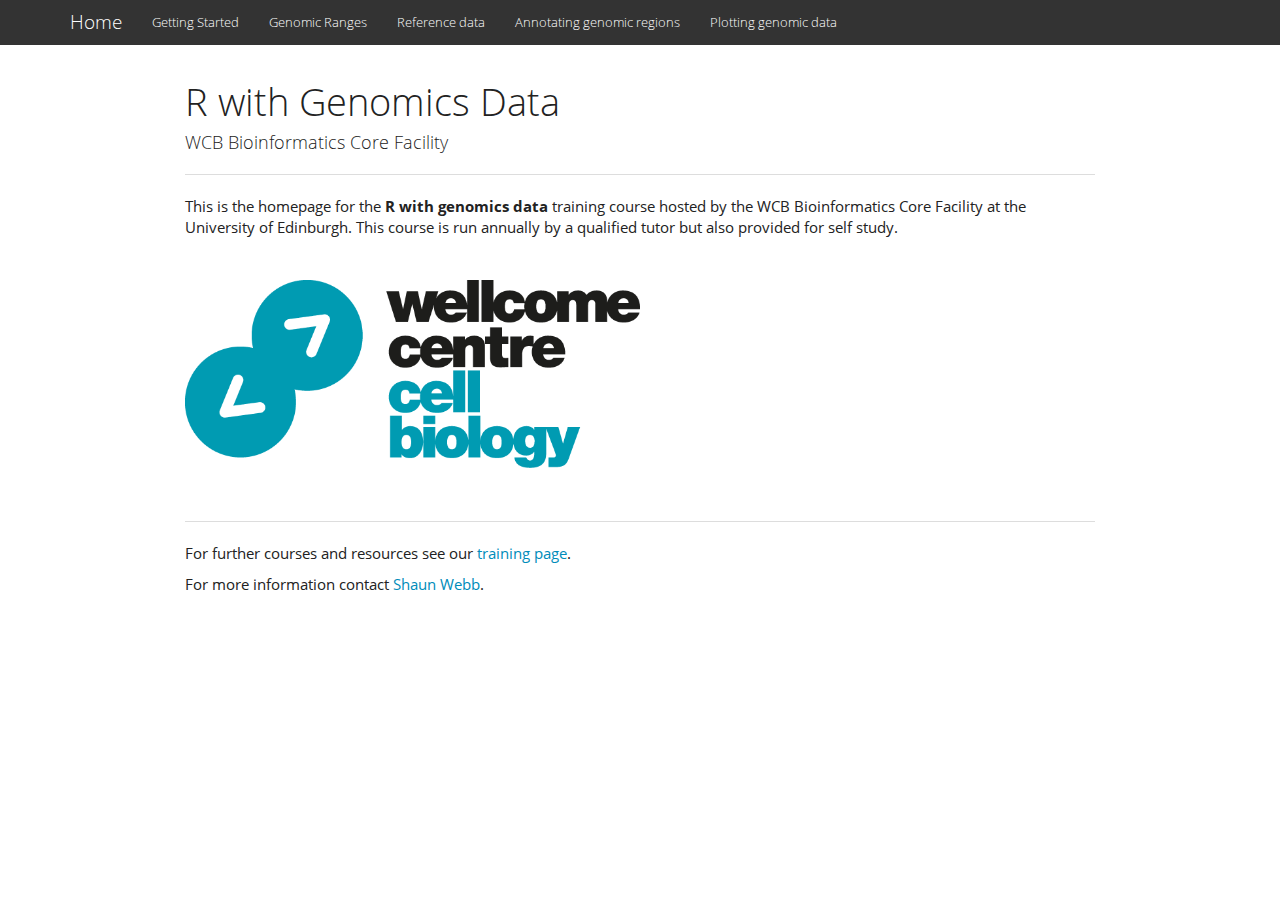
<file: index.html>
<!DOCTYPE html>

<html>

<head>

<meta charset="utf-8" />
<meta name="generator" content="pandoc" />
<meta http-equiv="X-UA-Compatible" content="IE=EDGE" />


<meta name="author" content="WCB Bioinformatics Core Facility" />


<title>R with Genomics Data</title>

<script src="site_libs/header-attrs-2.15/header-attrs.js"></script>
<script src="site_libs/jquery-3.6.0/jquery-3.6.0.min.js"></script>
<meta name="viewport" content="width=device-width, initial-scale=1" />
<link href="site_libs/bootstrap-3.3.5/css/yeti.min.css" rel="stylesheet" />
<script src="site_libs/bootstrap-3.3.5/js/bootstrap.min.js"></script>
<script src="site_libs/bootstrap-3.3.5/shim/html5shiv.min.js"></script>
<script src="site_libs/bootstrap-3.3.5/shim/respond.min.js"></script>
<style>h1 {font-size: 34px;}
       h1.title {font-size: 38px;}
       h2 {font-size: 30px;}
       h3 {font-size: 24px;}
       h4 {font-size: 18px;}
       h5 {font-size: 16px;}
       h6 {font-size: 12px;}
       code {color: inherit; background-color: rgba(0, 0, 0, 0.04);}
       pre:not([class]) { background-color: white }</style>
<script src="site_libs/navigation-1.1/tabsets.js"></script>
<link href="site_libs/highlightjs-9.12.0/textmate.css" rel="stylesheet" />
<script src="site_libs/highlightjs-9.12.0/highlight.js"></script>

<style type="text/css">
  code{white-space: pre-wrap;}
  span.smallcaps{font-variant: small-caps;}
  span.underline{text-decoration: underline;}
  div.column{display: inline-block; vertical-align: top; width: 50%;}
  div.hanging-indent{margin-left: 1.5em; text-indent: -1.5em;}
  ul.task-list{list-style: none;}
    </style>

<style type="text/css">code{white-space: pre;}</style>
<script type="text/javascript">
if (window.hljs) {
  hljs.configure({languages: []});
  hljs.initHighlightingOnLoad();
  if (document.readyState && document.readyState === "complete") {
    window.setTimeout(function() { hljs.initHighlighting(); }, 0);
  }
}
</script>









<style type = "text/css">
.main-container {
  max-width: 940px;
  margin-left: auto;
  margin-right: auto;
}
img {
  max-width:100%;
}
.tabbed-pane {
  padding-top: 12px;
}
.html-widget {
  margin-bottom: 20px;
}
button.code-folding-btn:focus {
  outline: none;
}
summary {
  display: list-item;
}
details > summary > p:only-child {
  display: inline;
}
pre code {
  padding: 0;
}
</style>


<style type="text/css">
.dropdown-submenu {
  position: relative;
}
.dropdown-submenu>.dropdown-menu {
  top: 0;
  left: 100%;
  margin-top: -6px;
  margin-left: -1px;
  border-radius: 0 6px 6px 6px;
}
.dropdown-submenu:hover>.dropdown-menu {
  display: block;
}
.dropdown-submenu>a:after {
  display: block;
  content: " ";
  float: right;
  width: 0;
  height: 0;
  border-color: transparent;
  border-style: solid;
  border-width: 5px 0 5px 5px;
  border-left-color: #cccccc;
  margin-top: 5px;
  margin-right: -10px;
}
.dropdown-submenu:hover>a:after {
  border-left-color: #adb5bd;
}
.dropdown-submenu.pull-left {
  float: none;
}
.dropdown-submenu.pull-left>.dropdown-menu {
  left: -100%;
  margin-left: 10px;
  border-radius: 6px 0 6px 6px;
}
</style>

<script type="text/javascript">
// manage active state of menu based on current page
$(document).ready(function () {
  // active menu anchor
  href = window.location.pathname
  href = href.substr(href.lastIndexOf('/') + 1)
  if (href === "")
    href = "index.html";
  var menuAnchor = $('a[href="' + href + '"]');

  // mark the anchor link active (and if it's in a dropdown, also mark that active)
  var dropdown = menuAnchor.closest('li.dropdown');
  if (window.bootstrap) { // Bootstrap 4+
    menuAnchor.addClass('active');
    dropdown.find('> .dropdown-toggle').addClass('active');
  } else { // Bootstrap 3
    menuAnchor.parent().addClass('active');
    dropdown.addClass('active');
  }

  // Navbar adjustments
  var navHeight = $(".navbar").first().height() + 15;
  var style = document.createElement('style');
  var pt = "padding-top: " + navHeight + "px; ";
  var mt = "margin-top: -" + navHeight + "px; ";
  var css = "";
  // offset scroll position for anchor links (for fixed navbar)
  for (var i = 1; i <= 6; i++) {
    css += ".section h" + i + "{ " + pt + mt + "}\n";
  }
  style.innerHTML = "body {" + pt + "padding-bottom: 40px; }\n" + css;
  document.head.appendChild(style);
});
</script>

<!-- tabsets -->

<style type="text/css">
.tabset-dropdown > .nav-tabs {
  display: inline-table;
  max-height: 500px;
  min-height: 44px;
  overflow-y: auto;
  border: 1px solid #ddd;
  border-radius: 4px;
}

.tabset-dropdown > .nav-tabs > li.active:before {
  content: "";
  font-family: 'Glyphicons Halflings';
  display: inline-block;
  padding: 10px;
  border-right: 1px solid #ddd;
}

.tabset-dropdown > .nav-tabs.nav-tabs-open > li.active:before {
  content: "&#xe258;";
  border: none;
}

.tabset-dropdown > .nav-tabs.nav-tabs-open:before {
  content: "";
  font-family: 'Glyphicons Halflings';
  display: inline-block;
  padding: 10px;
  border-right: 1px solid #ddd;
}

.tabset-dropdown > .nav-tabs > li.active {
  display: block;
}

.tabset-dropdown > .nav-tabs > li > a,
.tabset-dropdown > .nav-tabs > li > a:focus,
.tabset-dropdown > .nav-tabs > li > a:hover {
  border: none;
  display: inline-block;
  border-radius: 4px;
  background-color: transparent;
}

.tabset-dropdown > .nav-tabs.nav-tabs-open > li {
  display: block;
  float: none;
}

.tabset-dropdown > .nav-tabs > li {
  display: none;
}
</style>

<!-- code folding -->




</head>

<body>


<div class="container-fluid main-container">




<div class="navbar navbar-default  navbar-fixed-top" role="navigation">
  <div class="container">
    <div class="navbar-header">
      <button type="button" class="navbar-toggle collapsed" data-toggle="collapse" data-bs-toggle="collapse" data-target="#navbar" data-bs-target="#navbar">
        <span class="icon-bar"></span>
        <span class="icon-bar"></span>
        <span class="icon-bar"></span>
      </button>
      <a class="navbar-brand" href="index.html">Home</a>
    </div>
    <div id="navbar" class="navbar-collapse collapse">
      <ul class="nav navbar-nav">
        <li>
  <a href="01-start.html">Getting Started</a>
</li>
<li>
  <a href="02-gr.html">Genomic Ranges</a>
</li>
<li>
  <a href="03-databases.html">Reference data</a>
</li>
<li>
  <a href="04-annotation.html">Annotating genomic regions</a>
</li>
<li>
  <a href="05-plots.html">Plotting genomic data</a>
</li>
      </ul>
      <ul class="nav navbar-nav navbar-right">
        
      </ul>
    </div><!--/.nav-collapse -->
  </div><!--/.container -->
</div><!--/.navbar -->

<div id="header">



<h1 class="title toc-ignore">R with Genomics Data</h1>
<h4 class="author">WCB Bioinformatics Core Facility</h4>

</div>


<hr />
<p>This is the homepage for the <strong>R with genomics data</strong>
training course hosted by the WCB Bioinformatics Core Facility at the
University of Edinburgh. This course is run annually by a qualified
tutor but also provided for self study.</p>
<p><br></p>
<p><img src="images/CELL_BIOLOGY_RGB.png" style="width:50.0%" /></p>
<p><br></p>
<hr />
<p>For further courses and resources see our <a
href="https://wcbinf.github.io/wcb_bioinformatics/">training
page</a>.</p>
<p>For more information contact <a
href="mailto:shaun.webb@ed.ac.uk">Shaun Webb</a>.</p>




</div>

<script>

// add bootstrap table styles to pandoc tables
function bootstrapStylePandocTables() {
  $('tr.odd').parent('tbody').parent('table').addClass('table table-condensed');
}
$(document).ready(function () {
  bootstrapStylePandocTables();
});


</script>

<!-- tabsets -->

<script>
$(document).ready(function () {
  window.buildTabsets("TOC");
});

$(document).ready(function () {
  $('.tabset-dropdown > .nav-tabs > li').click(function () {
    $(this).parent().toggleClass('nav-tabs-open');
  });
});
</script>

<!-- code folding -->


<!-- dynamically load mathjax for compatibility with self-contained -->
<script>
  (function () {
    var script = document.createElement("script");
    script.type = "text/javascript";
    script.src  = "https://mathjax.rstudio.com/latest/MathJax.js?config=TeX-AMS-MML_HTMLorMML";
    document.getElementsByTagName("head")[0].appendChild(script);
  })();
</script>

</body>
</html>
</file>
<file: site_libs/highlightjs-9.12.0/textmate.css>
.hljs-literal {
  color: rgb(88, 72, 246);
}

.hljs-number {
  color: rgb(0, 0, 205);
}

.hljs-comment {
  color: rgb(76, 136, 107);
}

.hljs-keyword {
  color: rgb(0, 0, 255);
}

.hljs-string {
  color: rgb(3, 106, 7);
}
</file>
<file: site_libs/bootstrap-3.3.5/css/yeti.min.css>
@font-face {
  font-family: 'Open Sans';
  font-style: normal;
  font-weight: 300;
  src: url(fonts/OpenSansLight.ttf) format('truetype');
}
@font-face {
  font-family: 'Open Sans';
  font-style: normal;
  font-weight: 400;
  src: url(fonts/OpenSans.ttf) format('truetype');
}
@font-face {
  font-family: 'Open Sans';
  font-style: normal;
  font-weight: 700;
  src: url(fonts/OpenSansBold.ttf) format('truetype');
}
@font-face {
  font-family: 'Open Sans';
  font-style: italic;
  font-weight: 300;
  src: url(fonts/OpenSansLightItalic.ttf) format('truetype');
}
@font-face {
  font-family: 'Open Sans';
  font-style: italic;
  font-weight: 400;
  src: url(fonts/OpenSansItalic.ttf) format('truetype');
}
@font-face {
  font-family: 'Open Sans';
  font-style: italic;
  font-weight: 700;
  src: url(fonts/OpenSansBoldItalic.ttf) format('truetype');
}


/*!
 * bootswatch v3.3.6
 * Homepage: http://bootswatch.com
 * Copyright 2012-2015 Thomas Park
 * Licensed under MIT
 * Based on Bootstrap
*//*!
 * Bootstrap v3.3.6 (http://getbootstrap.com)
 * Copyright 2011-2015 Twitter, Inc.
 * Licensed under MIT (https://github.com/twbs/bootstrap/blob/master/LICENSE)
 *//*! normalize.css v3.0.3 | MIT License | github.com/necolas/normalize.css */html{font-family:sans-serif;-ms-text-size-adjust:100%;-webkit-text-size-adjust:100%}body{margin:0}article,aside,details,figcaption,figure,footer,header,hgroup,main,menu,nav,section,summary{display:block}audio,canvas,progress,video{display:inline-block;vertical-align:baseline}audio:not([controls]){display:none;height:0}[hidden],template{display:none}a{background-color:transparent}a:active,a:hover{outline:0}abbr[title]{border-bottom:1px dotted}b,strong{font-weight:bold}dfn{font-style:italic}h1{font-size:2em;margin:0.67em 0}mark{background:#ff0;color:#000}small{font-size:80%}sub,sup{font-size:75%;line-height:0;position:relative;vertical-align:baseline}sup{top:-0.5em}sub{bottom:-0.25em}img{border:0}svg:not(:root){overflow:hidden}figure{margin:1em 40px}hr{-webkit-box-sizing:content-box;-moz-box-sizing:content-box;box-sizing:content-box;height:0}pre{overflow:auto}code,kbd,pre,samp{font-family:monospace, monospace;font-size:1em}button,input,optgroup,select,textarea{color:inherit;font:inherit;margin:0}button{overflow:visible}button,select{text-transform:none}button,html input[type="button"],input[type="reset"],input[type="submit"]{-webkit-appearance:button;cursor:pointer}button[disabled],html input[disabled]{cursor:default}button::-moz-focus-inner,input::-moz-focus-inner{border:0;padding:0}input{line-height:normal}input[type="checkbox"],input[type="radio"]{-webkit-box-sizing:border-box;-moz-box-sizing:border-box;box-sizing:border-box;padding:0}input[type="number"]::-webkit-inner-spin-button,input[type="number"]::-webkit-outer-spin-button{height:auto}input[type="search"]{-webkit-appearance:textfield;-webkit-box-sizing:content-box;-moz-box-sizing:content-box;box-sizing:content-box}input[type="search"]::-webkit-search-cancel-button,input[type="search"]::-webkit-search-decoration{-webkit-appearance:none}fieldset{border:1px solid #c0c0c0;margin:0 2px;padding:0.35em 0.625em 0.75em}legend{border:0;padding:0}textarea{overflow:auto}optgroup{font-weight:bold}table{border-collapse:collapse;border-spacing:0}td,th{padding:0}/*! Source: https://github.com/h5bp/html5-boilerplate/blob/master/src/css/main.css */@media print{*,*:before,*:after{background:transparent !important;color:#000 !important;-webkit-box-shadow:none !important;box-shadow:none !important;text-shadow:none !important}a,a:visited{text-decoration:underline}a[href]:after{content:" (" attr(href) ")"}abbr[title]:after{content:" (" attr(title) ")"}a[href^="#"]:after,a[href^="javascript:"]:after{content:""}pre,blockquote{border:1px solid #999;page-break-inside:avoid}thead{display:table-header-group}tr,img{page-break-inside:avoid}img{max-width:100% !important}p,h2,h3{orphans:3;widows:3}h2,h3{page-break-after:avoid}.navbar{display:none}.btn>.caret,.dropup>.btn>.caret{border-top-color:#000 !important}.label{border:1px solid #000}.table{border-collapse:collapse !important}.table td,.table th{background-color:#fff !important}.table-bordered th,.table-bordered td{border:1px solid #ddd !important}}@font-face{font-family:'Glyphicons Halflings';src:url('../fonts/glyphicons-halflings-regular.eot');src:url('../fonts/glyphicons-halflings-regular.eot?#iefix') format('embedded-opentype'),url('../fonts/glyphicons-halflings-regular.woff') format('woff'),url('../fonts/glyphicons-halflings-regular.ttf') format('truetype'),url('../fonts/glyphicons-halflings-regular.svg#glyphicons_halflingsregular') format('svg')}.glyphicon{position:relative;top:1px;display:inline-block;font-family:'Glyphicons Halflings';font-style:normal;font-weight:normal;line-height:1;-webkit-font-smoothing:antialiased;-moz-osx-font-smoothing:grayscale}.glyphicon-asterisk:before{content:"\002a"}.glyphicon-plus:before{content:"\002b"}.glyphicon-euro:before,.glyphicon-eur:before{content:"\20ac"}.glyphicon-minus:before{content:"\2212"}.glyphicon-cloud:before{content:"\2601"}.glyphicon-envelope:before{content:"\2709"}.glyphicon-pencil:before{content:"\270f"}.glyphicon-glass:before{content:"\e001"}.glyphicon-music:before{content:"\e002"}.glyphicon-search:before{content:"\e003"}.glyphicon-heart:before{content:"\e005"}.glyphicon-star:before{content:"\e006"}.glyphicon-star-empty:before{content:"\e007"}.glyphicon-user:before{content:"\e008"}.glyphicon-film:before{content:"\e009"}.glyphicon-th-large:before{content:"\e010"}.glyphicon-th:before{content:"\e011"}.glyphicon-th-list:before{content:"\e012"}.glyphicon-ok:before{content:"\e013"}.glyphicon-remove:before{content:"\e014"}.glyphicon-zoom-in:before{content:"\e015"}.glyphicon-zoom-out:before{content:"\e016"}.glyphicon-off:before{content:"\e017"}.glyphicon-signal:before{content:"\e018"}.glyphicon-cog:before{content:"\e019"}.glyphicon-trash:before{content:"\e020"}.glyphicon-home:before{content:"\e021"}.glyphicon-file:before{content:"\e022"}.glyphicon-time:before{content:"\e023"}.glyphicon-road:before{content:"\e024"}.glyphicon-download-alt:before{content:"\e025"}.glyphicon-download:before{content:"\e026"}.glyphicon-upload:before{content:"\e027"}.glyphicon-inbox:before{content:"\e028"}.glyphicon-play-circle:before{content:"\e029"}.glyphicon-repeat:before{content:"\e030"}.glyphicon-refresh:before{content:"\e031"}.glyphicon-list-alt:before{content:"\e032"}.glyphicon-lock:before{content:"\e033"}.glyphicon-flag:before{content:"\e034"}.glyphicon-headphones:before{content:"\e035"}.glyphicon-volume-off:before{content:"\e036"}.glyphicon-volume-down:before{content:"\e037"}.glyphicon-volume-up:before{content:"\e038"}.glyphicon-qrcode:before{content:"\e039"}.glyphicon-barcode:before{content:"\e040"}.glyphicon-tag:before{content:"\e041"}.glyphicon-tags:before{content:"\e042"}.glyphicon-book:before{content:"\e043"}.glyphicon-bookmark:before{content:"\e044"}.glyphicon-print:before{content:"\e045"}.glyphicon-camera:before{content:"\e046"}.glyphicon-font:before{content:"\e047"}.glyphicon-bold:before{content:"\e048"}.glyphicon-italic:before{content:"\e049"}.glyphicon-text-height:before{content:"\e050"}.glyphicon-text-width:before{content:"\e051"}.glyphicon-align-left:before{content:"\e052"}.glyphicon-align-center:before{content:"\e053"}.glyphicon-align-right:before{content:"\e054"}.glyphicon-align-justify:before{content:"\e055"}.glyphicon-list:before{content:"\e056"}.glyphicon-indent-left:before{content:"\e057"}.glyphicon-indent-right:before{content:"\e058"}.glyphicon-facetime-video:before{content:"\e059"}.glyphicon-picture:before{content:"\e060"}.glyphicon-map-marker:before{content:"\e062"}.glyphicon-adjust:before{content:"\e063"}.glyphicon-tint:before{content:"\e064"}.glyphicon-edit:before{content:"\e065"}.glyphicon-share:before{content:"\e066"}.glyphicon-check:before{content:"\e067"}.glyphicon-move:before{content:"\e068"}.glyphicon-step-backward:before{content:"\e069"}.glyphicon-fast-backward:before{content:"\e070"}.glyphicon-backward:before{content:"\e071"}.glyphicon-play:before{content:"\e072"}.glyphicon-pause:before{content:"\e073"}.glyphicon-stop:before{content:"\e074"}.glyphicon-forward:before{content:"\e075"}.glyphicon-fast-forward:before{content:"\e076"}.glyphicon-step-forward:before{content:"\e077"}.glyphicon-eject:before{content:"\e078"}.glyphicon-chevron-left:before{content:"\e079"}.glyphicon-chevron-right:before{content:"\e080"}.glyphicon-plus-sign:before{content:"\e081"}.glyphicon-minus-sign:before{content:"\e082"}.glyphicon-remove-sign:before{content:"\e083"}.glyphicon-ok-sign:before{content:"\e084"}.glyphicon-question-sign:before{content:"\e085"}.glyphicon-info-sign:before{content:"\e086"}.glyphicon-screenshot:before{content:"\e087"}.glyphicon-remove-circle:before{content:"\e088"}.glyphicon-ok-circle:before{content:"\e089"}.glyphicon-ban-circle:before{content:"\e090"}.glyphicon-arrow-left:before{content:"\e091"}.glyphicon-arrow-right:before{content:"\e092"}.glyphicon-arrow-up:before{content:"\e093"}.glyphicon-arrow-down:before{content:"\e094"}.glyphicon-share-alt:before{content:"\e095"}.glyphicon-resize-full:before{content:"\e096"}.glyphicon-resize-small:before{content:"\e097"}.glyphicon-exclamation-sign:before{content:"\e101"}.glyphicon-gift:before{content:"\e102"}.glyphicon-leaf:before{content:"\e103"}.glyphicon-fire:before{content:"\e104"}.glyphicon-eye-open:before{content:"\e105"}.glyphicon-eye-close:before{content:"\e106"}.glyphicon-warning-sign:before{content:"\e107"}.glyphicon-plane:before{content:"\e108"}.glyphicon-calendar:before{content:"\e109"}.glyphicon-random:before{content:"\e110"}.glyphicon-comment:before{content:"\e111"}.glyphicon-magnet:before{content:"\e112"}.glyphicon-chevron-up:before{content:"\e113"}.glyphicon-chevron-down:before{content:"\e114"}.glyphicon-retweet:before{content:"\e115"}.glyphicon-shopping-cart:before{content:"\e116"}.glyphicon-folder-close:before{content:"\e117"}.glyphicon-folder-open:before{content:"\e118"}.glyphicon-resize-vertical:before{content:"\e119"}.glyphicon-resize-horizontal:before{content:"\e120"}.glyphicon-hdd:before{content:"\e121"}.glyphicon-bullhorn:before{content:"\e122"}.glyphicon-bell:before{content:"\e123"}.glyphicon-certificate:before{content:"\e124"}.glyphicon-thumbs-up:before{content:"\e125"}.glyphicon-thumbs-down:before{content:"\e126"}.glyphicon-hand-right:before{content:"\e127"}.glyphicon-hand-left:before{content:"\e128"}.glyphicon-hand-up:before{content:"\e129"}.glyphicon-hand-down:before{content:"\e130"}.glyphicon-circle-arrow-right:before{content:"\e131"}.glyphicon-circle-arrow-left:before{content:"\e132"}.glyphicon-circle-arrow-up:before{content:"\e133"}.glyphicon-circle-arrow-down:before{content:"\e134"}.glyphicon-globe:before{content:"\e135"}.glyphicon-wrench:before{content:"\e136"}.glyphicon-tasks:before{content:"\e137"}.glyphicon-filter:before{content:"\e138"}.glyphicon-briefcase:before{content:"\e139"}.glyphicon-fullscreen:before{content:"\e140"}.glyphicon-dashboard:before{content:"\e141"}.glyphicon-paperclip:before{content:"\e142"}.glyphicon-heart-empty:before{content:"\e143"}.glyphicon-link:before{content:"\e144"}.glyphicon-phone:before{content:"\e145"}.glyphicon-pushpin:before{content:"\e146"}.glyphicon-usd:before{content:"\e148"}.glyphicon-gbp:before{content:"\e149"}.glyphicon-sort:before{content:"\e150"}.glyphicon-sort-by-alphabet:before{content:"\e151"}.glyphicon-sort-by-alphabet-alt:before{content:"\e152"}.glyphicon-sort-by-order:before{content:"\e153"}.glyphicon-sort-by-order-alt:before{content:"\e154"}.glyphicon-sort-by-attributes:before{content:"\e155"}.glyphicon-sort-by-attributes-alt:before{content:"\e156"}.glyphicon-unchecked:before{content:"\e157"}.glyphicon-expand:before{content:"\e158"}.glyphicon-collapse-down:before{content:"\e159"}.glyphicon-collapse-up:before{content:"\e160"}.glyphicon-log-in:before{content:"\e161"}.glyphicon-flash:before{content:"\e162"}.glyphicon-log-out:before{content:"\e163"}.glyphicon-new-window:before{content:"\e164"}.glyphicon-record:before{content:"\e165"}.glyphicon-save:before{content:"\e166"}.glyphicon-open:before{content:"\e167"}.glyphicon-saved:before{content:"\e168"}.glyphicon-import:before{content:"\e169"}.glyphicon-export:before{content:"\e170"}.glyphicon-send:before{content:"\e171"}.glyphicon-floppy-disk:before{content:"\e172"}.glyphicon-floppy-saved:before{content:"\e173"}.glyphicon-floppy-remove:before{content:"\e174"}.glyphicon-floppy-save:before{content:"\e175"}.glyphicon-floppy-open:before{content:"\e176"}.glyphicon-credit-card:before{content:"\e177"}.glyphicon-transfer:before{content:"\e178"}.glyphicon-cutlery:before{content:"\e179"}.glyphicon-header:before{content:"\e180"}.glyphicon-compressed:before{content:"\e181"}.glyphicon-earphone:before{content:"\e182"}.glyphicon-phone-alt:before{content:"\e183"}.glyphicon-tower:before{content:"\e184"}.glyphicon-stats:before{content:"\e185"}.glyphicon-sd-video:before{content:"\e186"}.glyphicon-hd-video:before{content:"\e187"}.glyphicon-subtitles:before{content:"\e188"}.glyphicon-sound-stereo:before{content:"\e189"}.glyphicon-sound-dolby:before{content:"\e190"}.glyphicon-sound-5-1:before{content:"\e191"}.glyphicon-sound-6-1:before{content:"\e192"}.glyphicon-sound-7-1:before{content:"\e193"}.glyphicon-copyright-mark:before{content:"\e194"}.glyphicon-registration-mark:before{content:"\e195"}.glyphicon-cloud-download:before{content:"\e197"}.glyphicon-cloud-upload:before{content:"\e198"}.glyphicon-tree-conifer:before{content:"\e199"}.glyphicon-tree-deciduous:before{content:"\e200"}.glyphicon-cd:before{content:"\e201"}.glyphicon-save-file:before{content:"\e202"}.glyphicon-open-file:before{content:"\e203"}.glyphicon-level-up:before{content:"\e204"}.glyphicon-copy:before{content:"\e205"}.glyphicon-paste:before{content:"\e206"}.glyphicon-alert:before{content:"\e209"}.glyphicon-equalizer:before{content:"\e210"}.glyphicon-king:before{content:"\e211"}.glyphicon-queen:before{content:"\e212"}.glyphicon-pawn:before{content:"\e213"}.glyphicon-bishop:before{content:"\e214"}.glyphicon-knight:before{content:"\e215"}.glyphicon-baby-formula:before{content:"\e216"}.glyphicon-tent:before{content:"\26fa"}.glyphicon-blackboard:before{content:"\e218"}.glyphicon-bed:before{content:"\e219"}.glyphicon-apple:before{content:"\f8ff"}.glyphicon-erase:before{content:"\e221"}.glyphicon-hourglass:before{content:"\231b"}.glyphicon-lamp:before{content:"\e223"}.glyphicon-duplicate:before{content:"\e224"}.glyphicon-piggy-bank:before{content:"\e225"}.glyphicon-scissors:before{content:"\e226"}.glyphicon-bitcoin:before{content:"\e227"}.glyphicon-btc:before{content:"\e227"}.glyphicon-xbt:before{content:"\e227"}.glyphicon-yen:before{content:"\00a5"}.glyphicon-jpy:before{content:"\00a5"}.glyphicon-ruble:before{content:"\20bd"}.glyphicon-rub:before{content:"\20bd"}.glyphicon-scale:before{content:"\e230"}.glyphicon-ice-lolly:before{content:"\e231"}.glyphicon-ice-lolly-tasted:before{content:"\e232"}.glyphicon-education:before{content:"\e233"}.glyphicon-option-horizontal:before{content:"\e234"}.glyphicon-option-vertical:before{content:"\e235"}.glyphicon-menu-hamburger:before{content:"\e236"}.glyphicon-modal-window:before{content:"\e237"}.glyphicon-oil:before{content:"\e238"}.glyphicon-grain:before{content:"\e239"}.glyphicon-sunglasses:before{content:"\e240"}.glyphicon-text-size:before{content:"\e241"}.glyphicon-text-color:before{content:"\e242"}.glyphicon-text-background:before{content:"\e243"}.glyphicon-object-align-top:before{content:"\e244"}.glyphicon-object-align-bottom:before{content:"\e245"}.glyphicon-object-align-horizontal:before{content:"\e246"}.glyphicon-object-align-left:before{content:"\e247"}.glyphicon-object-align-vertical:before{content:"\e248"}.glyphicon-object-align-right:before{content:"\e249"}.glyphicon-triangle-right:before{content:"\e250"}.glyphicon-triangle-left:before{content:"\e251"}.glyphicon-triangle-bottom:before{content:"\e252"}.glyphicon-triangle-top:before{content:"\e253"}.glyphicon-console:before{content:"\e254"}.glyphicon-superscript:before{content:"\e255"}.glyphicon-subscript:before{content:"\e256"}.glyphicon-menu-left:before{content:"\e257"}.glyphicon-menu-right:before{content:"\e258"}.glyphicon-menu-down:before{content:"\e259"}.glyphicon-menu-up:before{content:"\e260"}*{-webkit-box-sizing:border-box;-moz-box-sizing:border-box;box-sizing:border-box}*:before,*:after{-webkit-box-sizing:border-box;-moz-box-sizing:border-box;box-sizing:border-box}html{font-size:10px;-webkit-tap-highlight-color:rgba(0,0,0,0)}body{font-family:"Open Sans","Helvetica Neue",Helvetica,Arial,sans-serif;font-size:15px;line-height:1.4;color:#222222;background-color:#ffffff}input,button,select,textarea{font-family:inherit;font-size:inherit;line-height:inherit}a{color:#008cba;text-decoration:none}a:hover,a:focus{color:#008cba;text-decoration:underline}a:focus{outline:thin dotted;outline:5px auto -webkit-focus-ring-color;outline-offset:-2px}figure{margin:0}img{vertical-align:middle}.img-responsive,.thumbnail>img,.thumbnail a>img,.carousel-inner>.item>img,.carousel-inner>.item>a>img{display:block;max-width:100%;height:auto}.img-rounded{border-radius:0}.img-thumbnail{padding:4px;line-height:1.4;background-color:#ffffff;border:1px solid #dddddd;border-radius:0;-webkit-transition:all .2s ease-in-out;-o-transition:all .2s ease-in-out;transition:all .2s ease-in-out;display:inline-block;max-width:100%;height:auto}.img-circle{border-radius:50%}hr{margin-top:21px;margin-bottom:21px;border:0;border-top:1px solid #dddddd}.sr-only{position:absolute;width:1px;height:1px;margin:-1px;padding:0;overflow:hidden;clip:rect(0, 0, 0, 0);border:0}.sr-only-focusable:active,.sr-only-focusable:focus{position:static;width:auto;height:auto;margin:0;overflow:visible;clip:auto}[role="button"]{cursor:pointer}h1,h2,h3,h4,h5,h6,.h1,.h2,.h3,.h4,.h5,.h6{font-family:"Open Sans","Helvetica Neue",Helvetica,Arial,sans-serif;font-weight:300;line-height:1.1;color:inherit}h1 small,h2 small,h3 small,h4 small,h5 small,h6 small,.h1 small,.h2 small,.h3 small,.h4 small,.h5 small,.h6 small,h1 .small,h2 .small,h3 .small,h4 .small,h5 .small,h6 .small,.h1 .small,.h2 .small,.h3 .small,.h4 .small,.h5 .small,.h6 .small{font-weight:normal;line-height:1;color:#999999}h1,.h1,h2,.h2,h3,.h3{margin-top:21px;margin-bottom:10.5px}h1 small,.h1 small,h2 small,.h2 small,h3 small,.h3 small,h1 .small,.h1 .small,h2 .small,.h2 .small,h3 .small,.h3 .small{font-size:65%}h4,.h4,h5,.h5,h6,.h6{margin-top:10.5px;margin-bottom:10.5px}h4 small,.h4 small,h5 small,.h5 small,h6 small,.h6 small,h4 .small,.h4 .small,h5 .small,.h5 .small,h6 .small,.h6 .small{font-size:75%}h1,.h1{font-size:39px}h2,.h2{font-size:32px}h3,.h3{font-size:26px}h4,.h4{font-size:19px}h5,.h5{font-size:15px}h6,.h6{font-size:13px}p{margin:0 0 10.5px}.lead{margin-bottom:21px;font-size:17px;font-weight:300;line-height:1.4}@media (min-width:768px){.lead{font-size:22.5px}}small,.small{font-size:80%}mark,.mark{background-color:#fcf8e3;padding:.2em}.text-left{text-align:left}.text-right{text-align:right}.text-center{text-align:center}.text-justify{text-align:justify}.text-nowrap{white-space:nowrap}.text-lowercase{text-transform:lowercase}.text-uppercase{text-transform:uppercase}.text-capitalize{text-transform:capitalize}.text-muted{color:#999999}.text-primary{color:#008cba}a.text-primary:hover,a.text-primary:focus{color:#006687}.text-success{color:#43ac6a}a.text-success:hover,a.text-success:focus{color:#358753}.text-info{color:#5bc0de}a.text-info:hover,a.text-info:focus{color:#31b0d5}.text-warning{color:#e99002}a.text-warning:hover,a.text-warning:focus{color:#b67102}.text-danger{color:#f04124}a.text-danger:hover,a.text-danger:focus{color:#d32a0e}.bg-primary{color:#fff;background-color:#008cba}a.bg-primary:hover,a.bg-primary:focus{background-color:#006687}.bg-success{background-color:#dff0d8}a.bg-success:hover,a.bg-success:focus{background-color:#c1e2b3}.bg-info{background-color:#d9edf7}a.bg-info:hover,a.bg-info:focus{background-color:#afd9ee}.bg-warning{background-color:#fcf8e3}a.bg-warning:hover,a.bg-warning:focus{background-color:#f7ecb5}.bg-danger{background-color:#f2dede}a.bg-danger:hover,a.bg-danger:focus{background-color:#e4b9b9}.page-header{padding-bottom:9.5px;margin:42px 0 21px;border-bottom:1px solid #dddddd}ul,ol{margin-top:0;margin-bottom:10.5px}ul ul,ol ul,ul ol,ol ol{margin-bottom:0}.list-unstyled{padding-left:0;list-style:none}.list-inline{padding-left:0;list-style:none;margin-left:-5px}.list-inline>li{display:inline-block;padding-left:5px;padding-right:5px}dl{margin-top:0;margin-bottom:21px}dt,dd{line-height:1.4}dt{font-weight:bold}dd{margin-left:0}@media (min-width:768px){.dl-horizontal dt{float:left;width:160px;clear:left;text-align:right;overflow:hidden;text-overflow:ellipsis;white-space:nowrap}.dl-horizontal dd{margin-left:180px}}abbr[title],abbr[data-original-title]{cursor:help;border-bottom:1px dotted #999999}.initialism{font-size:90%;text-transform:uppercase}blockquote{padding:10.5px 21px;margin:0 0 21px;font-size:18.75px;border-left:5px solid #dddddd}blockquote p:last-child,blockquote ul:last-child,blockquote ol:last-child{margin-bottom:0}blockquote footer,blockquote small,blockquote .small{display:block;font-size:80%;line-height:1.4;color:#6f6f6f}blockquote footer:before,blockquote small:before,blockquote .small:before{content:'\2014 \00A0'}.blockquote-reverse,blockquote.pull-right{padding-right:15px;padding-left:0;border-right:5px solid #dddddd;border-left:0;text-align:right}.blockquote-reverse footer:before,blockquote.pull-right footer:before,.blockquote-reverse small:before,blockquote.pull-right small:before,.blockquote-reverse .small:before,blockquote.pull-right .small:before{content:''}.blockquote-reverse footer:after,blockquote.pull-right footer:after,.blockquote-reverse small:after,blockquote.pull-right small:after,.blockquote-reverse .small:after,blockquote.pull-right .small:after{content:'\00A0 \2014'}address{margin-bottom:21px;font-style:normal;line-height:1.4}code,kbd,pre,samp{font-family:monospace}code{padding:2px 4px;font-size:90%;color:#c7254e;background-color:#f9f2f4;border-radius:0}kbd{padding:2px 4px;font-size:90%;color:#ffffff;background-color:#333333;border-radius:0;-webkit-box-shadow:inset 0 -1px 0 rgba(0,0,0,0.25);box-shadow:inset 0 -1px 0 rgba(0,0,0,0.25)}kbd kbd{padding:0;font-size:100%;font-weight:bold;-webkit-box-shadow:none;box-shadow:none}pre{display:block;padding:10px;margin:0 0 10.5px;font-size:14px;line-height:1.4;word-break:break-all;word-wrap:break-word;color:#333333;background-color:#f5f5f5;border:1px solid #cccccc;border-radius:0}pre code{padding:0;font-size:inherit;color:inherit;white-space:pre-wrap;background-color:transparent;border-radius:0}.pre-scrollable{max-height:340px;overflow-y:scroll}.container{margin-right:auto;margin-left:auto;padding-left:15px;padding-right:15px}@media (min-width:768px){.container{width:750px}}@media (min-width:992px){.container{width:970px}}@media (min-width:1200px){.container{width:1170px}}.container-fluid{margin-right:auto;margin-left:auto;padding-left:15px;padding-right:15px}.row{margin-left:-15px;margin-right:-15px}.col-xs-1,.col-sm-1,.col-md-1,.col-lg-1,.col-xs-2,.col-sm-2,.col-md-2,.col-lg-2,.col-xs-3,.col-sm-3,.col-md-3,.col-lg-3,.col-xs-4,.col-sm-4,.col-md-4,.col-lg-4,.col-xs-5,.col-sm-5,.col-md-5,.col-lg-5,.col-xs-6,.col-sm-6,.col-md-6,.col-lg-6,.col-xs-7,.col-sm-7,.col-md-7,.col-lg-7,.col-xs-8,.col-sm-8,.col-md-8,.col-lg-8,.col-xs-9,.col-sm-9,.col-md-9,.col-lg-9,.col-xs-10,.col-sm-10,.col-md-10,.col-lg-10,.col-xs-11,.col-sm-11,.col-md-11,.col-lg-11,.col-xs-12,.col-sm-12,.col-md-12,.col-lg-12{position:relative;min-height:1px;padding-left:15px;padding-right:15px}.col-xs-1,.col-xs-2,.col-xs-3,.col-xs-4,.col-xs-5,.col-xs-6,.col-xs-7,.col-xs-8,.col-xs-9,.col-xs-10,.col-xs-11,.col-xs-12{float:left}.col-xs-12{width:100%}.col-xs-11{width:91.66666667%}.col-xs-10{width:83.33333333%}.col-xs-9{width:75%}.col-xs-8{width:66.66666667%}.col-xs-7{width:58.33333333%}.col-xs-6{width:50%}.col-xs-5{width:41.66666667%}.col-xs-4{width:33.33333333%}.col-xs-3{width:25%}.col-xs-2{width:16.66666667%}.col-xs-1{width:8.33333333%}.col-xs-pull-12{right:100%}.col-xs-pull-11{right:91.66666667%}.col-xs-pull-10{right:83.33333333%}.col-xs-pull-9{right:75%}.col-xs-pull-8{right:66.66666667%}.col-xs-pull-7{right:58.33333333%}.col-xs-pull-6{right:50%}.col-xs-pull-5{right:41.66666667%}.col-xs-pull-4{right:33.33333333%}.col-xs-pull-3{right:25%}.col-xs-pull-2{right:16.66666667%}.col-xs-pull-1{right:8.33333333%}.col-xs-pull-0{right:auto}.col-xs-push-12{left:100%}.col-xs-push-11{left:91.66666667%}.col-xs-push-10{left:83.33333333%}.col-xs-push-9{left:75%}.col-xs-push-8{left:66.66666667%}.col-xs-push-7{left:58.33333333%}.col-xs-push-6{left:50%}.col-xs-push-5{left:41.66666667%}.col-xs-push-4{left:33.33333333%}.col-xs-push-3{left:25%}.col-xs-push-2{left:16.66666667%}.col-xs-push-1{left:8.33333333%}.col-xs-push-0{left:auto}.col-xs-offset-12{margin-left:100%}.col-xs-offset-11{margin-left:91.66666667%}.col-xs-offset-10{margin-left:83.33333333%}.col-xs-offset-9{margin-left:75%}.col-xs-offset-8{margin-left:66.66666667%}.col-xs-offset-7{margin-left:58.33333333%}.col-xs-offset-6{margin-left:50%}.col-xs-offset-5{margin-left:41.66666667%}.col-xs-offset-4{margin-left:33.33333333%}.col-xs-offset-3{margin-left:25%}.col-xs-offset-2{margin-left:16.66666667%}.col-xs-offset-1{margin-left:8.33333333%}.col-xs-offset-0{margin-left:0%}@media (min-width:768px){.col-sm-1,.col-sm-2,.col-sm-3,.col-sm-4,.col-sm-5,.col-sm-6,.col-sm-7,.col-sm-8,.col-sm-9,.col-sm-10,.col-sm-11,.col-sm-12{float:left}.col-sm-12{width:100%}.col-sm-11{width:91.66666667%}.col-sm-10{width:83.33333333%}.col-sm-9{width:75%}.col-sm-8{width:66.66666667%}.col-sm-7{width:58.33333333%}.col-sm-6{width:50%}.col-sm-5{width:41.66666667%}.col-sm-4{width:33.33333333%}.col-sm-3{width:25%}.col-sm-2{width:16.66666667%}.col-sm-1{width:8.33333333%}.col-sm-pull-12{right:100%}.col-sm-pull-11{right:91.66666667%}.col-sm-pull-10{right:83.33333333%}.col-sm-pull-9{right:75%}.col-sm-pull-8{right:66.66666667%}.col-sm-pull-7{right:58.33333333%}.col-sm-pull-6{right:50%}.col-sm-pull-5{right:41.66666667%}.col-sm-pull-4{right:33.33333333%}.col-sm-pull-3{right:25%}.col-sm-pull-2{right:16.66666667%}.col-sm-pull-1{right:8.33333333%}.col-sm-pull-0{right:auto}.col-sm-push-12{left:100%}.col-sm-push-11{left:91.66666667%}.col-sm-push-10{left:83.33333333%}.col-sm-push-9{left:75%}.col-sm-push-8{left:66.66666667%}.col-sm-push-7{left:58.33333333%}.col-sm-push-6{left:50%}.col-sm-push-5{left:41.66666667%}.col-sm-push-4{left:33.33333333%}.col-sm-push-3{left:25%}.col-sm-push-2{left:16.66666667%}.col-sm-push-1{left:8.33333333%}.col-sm-push-0{left:auto}.col-sm-offset-12{margin-left:100%}.col-sm-offset-11{margin-left:91.66666667%}.col-sm-offset-10{margin-left:83.33333333%}.col-sm-offset-9{margin-left:75%}.col-sm-offset-8{margin-left:66.66666667%}.col-sm-offset-7{margin-left:58.33333333%}.col-sm-offset-6{margin-left:50%}.col-sm-offset-5{margin-left:41.66666667%}.col-sm-offset-4{margin-left:33.33333333%}.col-sm-offset-3{margin-left:25%}.col-sm-offset-2{margin-left:16.66666667%}.col-sm-offset-1{margin-left:8.33333333%}.col-sm-offset-0{margin-left:0%}}@media (min-width:992px){.col-md-1,.col-md-2,.col-md-3,.col-md-4,.col-md-5,.col-md-6,.col-md-7,.col-md-8,.col-md-9,.col-md-10,.col-md-11,.col-md-12{float:left}.col-md-12{width:100%}.col-md-11{width:91.66666667%}.col-md-10{width:83.33333333%}.col-md-9{width:75%}.col-md-8{width:66.66666667%}.col-md-7{width:58.33333333%}.col-md-6{width:50%}.col-md-5{width:41.66666667%}.col-md-4{width:33.33333333%}.col-md-3{width:25%}.col-md-2{width:16.66666667%}.col-md-1{width:8.33333333%}.col-md-pull-12{right:100%}.col-md-pull-11{right:91.66666667%}.col-md-pull-10{right:83.33333333%}.col-md-pull-9{right:75%}.col-md-pull-8{right:66.66666667%}.col-md-pull-7{right:58.33333333%}.col-md-pull-6{right:50%}.col-md-pull-5{right:41.66666667%}.col-md-pull-4{right:33.33333333%}.col-md-pull-3{right:25%}.col-md-pull-2{right:16.66666667%}.col-md-pull-1{right:8.33333333%}.col-md-pull-0{right:auto}.col-md-push-12{left:100%}.col-md-push-11{left:91.66666667%}.col-md-push-10{left:83.33333333%}.col-md-push-9{left:75%}.col-md-push-8{left:66.66666667%}.col-md-push-7{left:58.33333333%}.col-md-push-6{left:50%}.col-md-push-5{left:41.66666667%}.col-md-push-4{left:33.33333333%}.col-md-push-3{left:25%}.col-md-push-2{left:16.66666667%}.col-md-push-1{left:8.33333333%}.col-md-push-0{left:auto}.col-md-offset-12{margin-left:100%}.col-md-offset-11{margin-left:91.66666667%}.col-md-offset-10{margin-left:83.33333333%}.col-md-offset-9{margin-left:75%}.col-md-offset-8{margin-left:66.66666667%}.col-md-offset-7{margin-left:58.33333333%}.col-md-offset-6{margin-left:50%}.col-md-offset-5{margin-left:41.66666667%}.col-md-offset-4{margin-left:33.33333333%}.col-md-offset-3{margin-left:25%}.col-md-offset-2{margin-left:16.66666667%}.col-md-offset-1{margin-left:8.33333333%}.col-md-offset-0{margin-left:0%}}@media (min-width:1200px){.col-lg-1,.col-lg-2,.col-lg-3,.col-lg-4,.col-lg-5,.col-lg-6,.col-lg-7,.col-lg-8,.col-lg-9,.col-lg-10,.col-lg-11,.col-lg-12{float:left}.col-lg-12{width:100%}.col-lg-11{width:91.66666667%}.col-lg-10{width:83.33333333%}.col-lg-9{width:75%}.col-lg-8{width:66.66666667%}.col-lg-7{width:58.33333333%}.col-lg-6{width:50%}.col-lg-5{width:41.66666667%}.col-lg-4{width:33.33333333%}.col-lg-3{width:25%}.col-lg-2{width:16.66666667%}.col-lg-1{width:8.33333333%}.col-lg-pull-12{right:100%}.col-lg-pull-11{right:91.66666667%}.col-lg-pull-10{right:83.33333333%}.col-lg-pull-9{right:75%}.col-lg-pull-8{right:66.66666667%}.col-lg-pull-7{right:58.33333333%}.col-lg-pull-6{right:50%}.col-lg-pull-5{right:41.66666667%}.col-lg-pull-4{right:33.33333333%}.col-lg-pull-3{right:25%}.col-lg-pull-2{right:16.66666667%}.col-lg-pull-1{right:8.33333333%}.col-lg-pull-0{right:auto}.col-lg-push-12{left:100%}.col-lg-push-11{left:91.66666667%}.col-lg-push-10{left:83.33333333%}.col-lg-push-9{left:75%}.col-lg-push-8{left:66.66666667%}.col-lg-push-7{left:58.33333333%}.col-lg-push-6{left:50%}.col-lg-push-5{left:41.66666667%}.col-lg-push-4{left:33.33333333%}.col-lg-push-3{left:25%}.col-lg-push-2{left:16.66666667%}.col-lg-push-1{left:8.33333333%}.col-lg-push-0{left:auto}.col-lg-offset-12{margin-left:100%}.col-lg-offset-11{margin-left:91.66666667%}.col-lg-offset-10{margin-left:83.33333333%}.col-lg-offset-9{margin-left:75%}.col-lg-offset-8{margin-left:66.66666667%}.col-lg-offset-7{margin-left:58.33333333%}.col-lg-offset-6{margin-left:50%}.col-lg-offset-5{margin-left:41.66666667%}.col-lg-offset-4{margin-left:33.33333333%}.col-lg-offset-3{margin-left:25%}.col-lg-offset-2{margin-left:16.66666667%}.col-lg-offset-1{margin-left:8.33333333%}.col-lg-offset-0{margin-left:0%}}table{background-color:transparent}caption{padding-top:8px;padding-bottom:8px;color:#999999;text-align:left}th{}.table{width:100%;max-width:100%;margin-bottom:21px}.table>thead>tr>th,.table>tbody>tr>th,.table>tfoot>tr>th,.table>thead>tr>td,.table>tbody>tr>td,.table>tfoot>tr>td{padding:8px;line-height:1.4;vertical-align:top;border-top:1px solid #dddddd}.table>thead>tr>th{vertical-align:bottom;border-bottom:2px solid #dddddd}.table>caption+thead>tr:first-child>th,.table>colgroup+thead>tr:first-child>th,.table>thead:first-child>tr:first-child>th,.table>caption+thead>tr:first-child>td,.table>colgroup+thead>tr:first-child>td,.table>thead:first-child>tr:first-child>td{border-top:0}.table>tbody+tbody{border-top:2px solid #dddddd}.table .table{background-color:#ffffff}.table-condensed>thead>tr>th,.table-condensed>tbody>tr>th,.table-condensed>tfoot>tr>th,.table-condensed>thead>tr>td,.table-condensed>tbody>tr>td,.table-condensed>tfoot>tr>td{padding:5px}.table-bordered{border:1px solid #dddddd}.table-bordered>thead>tr>th,.table-bordered>tbody>tr>th,.table-bordered>tfoot>tr>th,.table-bordered>thead>tr>td,.table-bordered>tbody>tr>td,.table-bordered>tfoot>tr>td{border:1px solid #dddddd}.table-bordered>thead>tr>th,.table-bordered>thead>tr>td{border-bottom-width:2px}.table-striped>tbody>tr:nth-of-type(odd){background-color:#f9f9f9}.table-hover>tbody>tr:hover{background-color:#f5f5f5}table col[class*="col-"]{position:static;float:none;display:table-column}table td[class*="col-"],table th[class*="col-"]{position:static;float:none;display:table-cell}.table>thead>tr>td.active,.table>tbody>tr>td.active,.table>tfoot>tr>td.active,.table>thead>tr>th.active,.table>tbody>tr>th.active,.table>tfoot>tr>th.active,.table>thead>tr.active>td,.table>tbody>tr.active>td,.table>tfoot>tr.active>td,.table>thead>tr.active>th,.table>tbody>tr.active>th,.table>tfoot>tr.active>th{background-color:#f5f5f5}.table-hover>tbody>tr>td.active:hover,.table-hover>tbody>tr>th.active:hover,.table-hover>tbody>tr.active:hover>td,.table-hover>tbody>tr:hover>.active,.table-hover>tbody>tr.active:hover>th{background-color:#e8e8e8}.table>thead>tr>td.success,.table>tbody>tr>td.success,.table>tfoot>tr>td.success,.table>thead>tr>th.success,.table>tbody>tr>th.success,.table>tfoot>tr>th.success,.table>thead>tr.success>td,.table>tbody>tr.success>td,.table>tfoot>tr.success>td,.table>thead>tr.success>th,.table>tbody>tr.success>th,.table>tfoot>tr.success>th{background-color:#dff0d8}.table-hover>tbody>tr>td.success:hover,.table-hover>tbody>tr>th.success:hover,.table-hover>tbody>tr.success:hover>td,.table-hover>tbody>tr:hover>.success,.table-hover>tbody>tr.success:hover>th{background-color:#d0e9c6}.table>thead>tr>td.info,.table>tbody>tr>td.info,.table>tfoot>tr>td.info,.table>thead>tr>th.info,.table>tbody>tr>th.info,.table>tfoot>tr>th.info,.table>thead>tr.info>td,.table>tbody>tr.info>td,.table>tfoot>tr.info>td,.table>thead>tr.info>th,.table>tbody>tr.info>th,.table>tfoot>tr.info>th{background-color:#d9edf7}.table-hover>tbody>tr>td.info:hover,.table-hover>tbody>tr>th.info:hover,.table-hover>tbody>tr.info:hover>td,.table-hover>tbody>tr:hover>.info,.table-hover>tbody>tr.info:hover>th{background-color:#c4e3f3}.table>thead>tr>td.warning,.table>tbody>tr>td.warning,.table>tfoot>tr>td.warning,.table>thead>tr>th.warning,.table>tbody>tr>th.warning,.table>tfoot>tr>th.warning,.table>thead>tr.warning>td,.table>tbody>tr.warning>td,.table>tfoot>tr.warning>td,.table>thead>tr.warning>th,.table>tbody>tr.warning>th,.table>tfoot>tr.warning>th{background-color:#fcf8e3}.table-hover>tbody>tr>td.warning:hover,.table-hover>tbody>tr>th.warning:hover,.table-hover>tbody>tr.warning:hover>td,.table-hover>tbody>tr:hover>.warning,.table-hover>tbody>tr.warning:hover>th{background-color:#faf2cc}.table>thead>tr>td.danger,.table>tbody>tr>td.danger,.table>tfoot>tr>td.danger,.table>thead>tr>th.danger,.table>tbody>tr>th.danger,.table>tfoot>tr>th.danger,.table>thead>tr.danger>td,.table>tbody>tr.danger>td,.table>tfoot>tr.danger>td,.table>thead>tr.danger>th,.table>tbody>tr.danger>th,.table>tfoot>tr.danger>th{background-color:#f2dede}.table-hover>tbody>tr>td.danger:hover,.table-hover>tbody>tr>th.danger:hover,.table-hover>tbody>tr.danger:hover>td,.table-hover>tbody>tr:hover>.danger,.table-hover>tbody>tr.danger:hover>th{background-color:#ebcccc}.table-responsive{overflow-x:auto;min-height:0.01%}@media screen and (max-width:767px){.table-responsive{width:100%;margin-bottom:15.75px;overflow-y:hidden;-ms-overflow-style:-ms-autohiding-scrollbar;border:1px solid #dddddd}.table-responsive>.table{margin-bottom:0}.table-responsive>.table>thead>tr>th,.table-responsive>.table>tbody>tr>th,.table-responsive>.table>tfoot>tr>th,.table-responsive>.table>thead>tr>td,.table-responsive>.table>tbody>tr>td,.table-responsive>.table>tfoot>tr>td{white-space:nowrap}.table-responsive>.table-bordered{border:0}.table-responsive>.table-bordered>thead>tr>th:first-child,.table-responsive>.table-bordered>tbody>tr>th:first-child,.table-responsive>.table-bordered>tfoot>tr>th:first-child,.table-responsive>.table-bordered>thead>tr>td:first-child,.table-responsive>.table-bordered>tbody>tr>td:first-child,.table-responsive>.table-bordered>tfoot>tr>td:first-child{border-left:0}.table-responsive>.table-bordered>thead>tr>th:last-child,.table-responsive>.table-bordered>tbody>tr>th:last-child,.table-responsive>.table-bordered>tfoot>tr>th:last-child,.table-responsive>.table-bordered>thead>tr>td:last-child,.table-responsive>.table-bordered>tbody>tr>td:last-child,.table-responsive>.table-bordered>tfoot>tr>td:last-child{border-right:0}.table-responsive>.table-bordered>tbody>tr:last-child>th,.table-responsive>.table-bordered>tfoot>tr:last-child>th,.table-responsive>.table-bordered>tbody>tr:last-child>td,.table-responsive>.table-bordered>tfoot>tr:last-child>td{border-bottom:0}}fieldset{padding:0;margin:0;border:0;min-width:0}legend{display:block;width:100%;padding:0;margin-bottom:21px;font-size:22.5px;line-height:inherit;color:#333333;border:0;border-bottom:1px solid #e5e5e5}label{display:inline-block;max-width:100%;margin-bottom:5px;font-weight:bold}input[type="search"]{-webkit-box-sizing:border-box;-moz-box-sizing:border-box;box-sizing:border-box}input[type="radio"],input[type="checkbox"]{margin:4px 0 0;margin-top:1px \9;line-height:normal}input[type="file"]{display:block}input[type="range"]{display:block;width:100%}select[multiple],select[size]{height:auto}input[type="file"]:focus,input[type="radio"]:focus,input[type="checkbox"]:focus{outline:thin dotted;outline:5px auto -webkit-focus-ring-color;outline-offset:-2px}output{display:block;padding-top:9px;font-size:15px;line-height:1.4;color:#6f6f6f}.form-control{display:block;width:100%;height:39px;padding:8px 12px;font-size:15px;line-height:1.4;color:#6f6f6f;background-color:#ffffff;background-image:none;border:1px solid #cccccc;border-radius:0;-webkit-box-shadow:inset 0 1px 1px rgba(0,0,0,0.075);box-shadow:inset 0 1px 1px rgba(0,0,0,0.075);-webkit-transition:border-color ease-in-out .15s,-webkit-box-shadow ease-in-out .15s;-o-transition:border-color ease-in-out .15s,box-shadow ease-in-out .15s;transition:border-color ease-in-out .15s,box-shadow ease-in-out .15s}.form-control:focus{border-color:#66afe9;outline:0;-webkit-box-shadow:inset 0 1px 1px rgba(0,0,0,0.075),0 0 8px rgba(102,175,233,0.6);box-shadow:inset 0 1px 1px rgba(0,0,0,0.075),0 0 8px rgba(102,175,233,0.6)}.form-control::-moz-placeholder{color:#999999;opacity:1}.form-control:-ms-input-placeholder{color:#999999}.form-control::-webkit-input-placeholder{color:#999999}.form-control::-ms-expand{border:0;background-color:transparent}.form-control[disabled],.form-control[readonly],fieldset[disabled] .form-control{background-color:#eeeeee;opacity:1}.form-control[disabled],fieldset[disabled] .form-control{cursor:not-allowed}textarea.form-control{height:auto}input[type="search"]{-webkit-appearance:none}@media screen and (-webkit-min-device-pixel-ratio:0){input[type="date"].form-control,input[type="time"].form-control,input[type="datetime-local"].form-control,input[type="month"].form-control{line-height:39px}input[type="date"].input-sm,input[type="time"].input-sm,input[type="datetime-local"].input-sm,input[type="month"].input-sm,.input-group-sm input[type="date"],.input-group-sm input[type="time"],.input-group-sm input[type="datetime-local"],.input-group-sm input[type="month"]{line-height:36px}input[type="date"].input-lg,input[type="time"].input-lg,input[type="datetime-local"].input-lg,input[type="month"].input-lg,.input-group-lg input[type="date"],.input-group-lg input[type="time"],.input-group-lg input[type="datetime-local"],.input-group-lg input[type="month"]{line-height:60px}}.form-group{margin-bottom:15px}.radio,.checkbox{position:relative;display:block;margin-top:10px;margin-bottom:10px}.radio label,.checkbox label{min-height:21px;padding-left:20px;margin-bottom:0;font-weight:normal;cursor:pointer}.radio input[type="radio"],.radio-inline input[type="radio"],.checkbox input[type="checkbox"],.checkbox-inline input[type="checkbox"]{position:absolute;margin-left:-20px;margin-top:4px \9}.radio+.radio,.checkbox+.checkbox{margin-top:-5px}.radio-inline,.checkbox-inline{position:relative;display:inline-block;padding-left:20px;margin-bottom:0;vertical-align:middle;font-weight:normal;cursor:pointer}.radio-inline+.radio-inline,.checkbox-inline+.checkbox-inline{margin-top:0;margin-left:10px}input[type="radio"][disabled],input[type="checkbox"][disabled],input[type="radio"].disabled,input[type="checkbox"].disabled,fieldset[disabled] input[type="radio"],fieldset[disabled] input[type="checkbox"]{cursor:not-allowed}.radio-inline.disabled,.checkbox-inline.disabled,fieldset[disabled] .radio-inline,fieldset[disabled] .checkbox-inline{cursor:not-allowed}.radio.disabled label,.checkbox.disabled label,fieldset[disabled] .radio label,fieldset[disabled] .checkbox label{cursor:not-allowed}.form-control-static{padding-top:9px;padding-bottom:9px;margin-bottom:0;min-height:36px}.form-control-static.input-lg,.form-control-static.input-sm{padding-left:0;padding-right:0}.input-sm{height:36px;padding:8px 12px;font-size:12px;line-height:1.5;border-radius:0}select.input-sm{height:36px;line-height:36px}textarea.input-sm,select[multiple].input-sm{height:auto}.form-group-sm .form-control{height:36px;padding:8px 12px;font-size:12px;line-height:1.5;border-radius:0}.form-group-sm select.form-control{height:36px;line-height:36px}.form-group-sm textarea.form-control,.form-group-sm select[multiple].form-control{height:auto}.form-group-sm .form-control-static{height:36px;min-height:33px;padding:9px 12px;font-size:12px;line-height:1.5}.input-lg{height:60px;padding:16px 20px;font-size:19px;line-height:1.3333333;border-radius:0}select.input-lg{height:60px;line-height:60px}textarea.input-lg,select[multiple].input-lg{height:auto}.form-group-lg .form-control{height:60px;padding:16px 20px;font-size:19px;line-height:1.3333333;border-radius:0}.form-group-lg select.form-control{height:60px;line-height:60px}.form-group-lg textarea.form-control,.form-group-lg select[multiple].form-control{height:auto}.form-group-lg .form-control-static{height:60px;min-height:40px;padding:17px 20px;font-size:19px;line-height:1.3333333}.has-feedback{position:relative}.has-feedback .form-control{padding-right:48.75px}.form-control-feedback{position:absolute;top:0;right:0;z-index:2;display:block;width:39px;height:39px;line-height:39px;text-align:center;pointer-events:none}.input-lg+.form-control-feedback,.input-group-lg+.form-control-feedback,.form-group-lg .form-control+.form-control-feedback{width:60px;height:60px;line-height:60px}.input-sm+.form-control-feedback,.input-group-sm+.form-control-feedback,.form-group-sm .form-control+.form-control-feedback{width:36px;height:36px;line-height:36px}.has-success .help-block,.has-success .control-label,.has-success .radio,.has-success .checkbox,.has-success .radio-inline,.has-success .checkbox-inline,.has-success.radio label,.has-success.checkbox label,.has-success.radio-inline label,.has-success.checkbox-inline label{color:#43ac6a}.has-success .form-control{border-color:#43ac6a;-webkit-box-shadow:inset 0 1px 1px rgba(0,0,0,0.075);box-shadow:inset 0 1px 1px rgba(0,0,0,0.075)}.has-success .form-control:focus{border-color:#358753;-webkit-box-shadow:inset 0 1px 1px rgba(0,0,0,0.075),0 0 6px #85d0a1;box-shadow:inset 0 1px 1px rgba(0,0,0,0.075),0 0 6px #85d0a1}.has-success .input-group-addon{color:#43ac6a;border-color:#43ac6a;background-color:#dff0d8}.has-success .form-control-feedback{color:#43ac6a}.has-warning .help-block,.has-warning .control-label,.has-warning .radio,.has-warning .checkbox,.has-warning .radio-inline,.has-warning .checkbox-inline,.has-warning.radio label,.has-warning.checkbox label,.has-warning.radio-inline label,.has-warning.checkbox-inline label{color:#e99002}.has-warning .form-control{border-color:#e99002;-webkit-box-shadow:inset 0 1px 1px rgba(0,0,0,0.075);box-shadow:inset 0 1px 1px rgba(0,0,0,0.075)}.has-warning .form-control:focus{border-color:#b67102;-webkit-box-shadow:inset 0 1px 1px rgba(0,0,0,0.075),0 0 6px #febc53;box-shadow:inset 0 1px 1px rgba(0,0,0,0.075),0 0 6px #febc53}.has-warning .input-group-addon{color:#e99002;border-color:#e99002;background-color:#fcf8e3}.has-warning .form-control-feedback{color:#e99002}.has-error .help-block,.has-error .control-label,.has-error .radio,.has-error .checkbox,.has-error .radio-inline,.has-error .checkbox-inline,.has-error.radio label,.has-error.checkbox label,.has-error.radio-inline label,.has-error.checkbox-inline label{color:#f04124}.has-error .form-control{border-color:#f04124;-webkit-box-shadow:inset 0 1px 1px rgba(0,0,0,0.075);box-shadow:inset 0 1px 1px rgba(0,0,0,0.075)}.has-error .form-control:focus{border-color:#d32a0e;-webkit-box-shadow:inset 0 1px 1px rgba(0,0,0,0.075),0 0 6px #f79483;box-shadow:inset 0 1px 1px rgba(0,0,0,0.075),0 0 6px #f79483}.has-error .input-group-addon{color:#f04124;border-color:#f04124;background-color:#f2dede}.has-error .form-control-feedback{color:#f04124}.has-feedback label~.form-control-feedback{top:26px}.has-feedback label.sr-only~.form-control-feedback{top:0}.help-block{display:block;margin-top:5px;margin-bottom:10px;color:#626262}@media (min-width:768px){.form-inline .form-group{display:inline-block;margin-bottom:0;vertical-align:middle}.form-inline .form-control{display:inline-block;width:auto;vertical-align:middle}.form-inline .form-control-static{display:inline-block}.form-inline .input-group{display:inline-table;vertical-align:middle}.form-inline .input-group .input-group-addon,.form-inline .input-group .input-group-btn,.form-inline .input-group .form-control{width:auto}.form-inline .input-group>.form-control{width:100%}.form-inline .control-label{margin-bottom:0;vertical-align:middle}.form-inline .radio,.form-inline .checkbox{display:inline-block;margin-top:0;margin-bottom:0;vertical-align:middle}.form-inline .radio label,.form-inline .checkbox label{padding-left:0}.form-inline .radio input[type="radio"],.form-inline .checkbox input[type="checkbox"]{position:relative;margin-left:0}.form-inline .has-feedback .form-control-feedback{top:0}}.form-horizontal .radio,.form-horizontal .checkbox,.form-horizontal .radio-inline,.form-horizontal .checkbox-inline{margin-top:0;margin-bottom:0;padding-top:9px}.form-horizontal .radio,.form-horizontal .checkbox{min-height:30px}.form-horizontal .form-group{margin-left:-15px;margin-right:-15px}@media (min-width:768px){.form-horizontal .control-label{text-align:right;margin-bottom:0;padding-top:9px}}.form-horizontal .has-feedback .form-control-feedback{right:15px}@media (min-width:768px){.form-horizontal .form-group-lg .control-label{padding-top:17px;font-size:19px}}@media (min-width:768px){.form-horizontal .form-group-sm .control-label{padding-top:9px;font-size:12px}}.btn{display:inline-block;margin-bottom:0;font-weight:normal;text-align:center;vertical-align:middle;-ms-touch-action:manipulation;touch-action:manipulation;cursor:pointer;background-image:none;border:1px solid transparent;white-space:nowrap;padding:8px 12px;font-size:15px;line-height:1.4;border-radius:0;-webkit-user-select:none;-moz-user-select:none;-ms-user-select:none;user-select:none}.btn:focus,.btn:active:focus,.btn.active:focus,.btn.focus,.btn:active.focus,.btn.active.focus{outline:thin dotted;outline:5px auto -webkit-focus-ring-color;outline-offset:-2px}.btn:hover,.btn:focus,.btn.focus{color:#333333;text-decoration:none}.btn:active,.btn.active{outline:0;background-image:none;-webkit-box-shadow:inset 0 3px 5px rgba(0,0,0,0.125);box-shadow:inset 0 3px 5px rgba(0,0,0,0.125)}.btn.disabled,.btn[disabled],fieldset[disabled] .btn{cursor:not-allowed;opacity:0.65;filter:alpha(opacity=65);-webkit-box-shadow:none;box-shadow:none}a.btn.disabled,fieldset[disabled] a.btn{pointer-events:none}.btn-default{color:#333333;background-color:#e7e7e7;border-color:#cccccc}.btn-default:focus,.btn-default.focus{color:#333333;background-color:#cecece;border-color:#8c8c8c}.btn-default:hover{color:#333333;background-color:#cecece;border-color:#adadad}.btn-default:active,.btn-default.active,.open>.dropdown-toggle.btn-default{color:#333333;background-color:#cecece;border-color:#adadad}.btn-default:active:hover,.btn-default.active:hover,.open>.dropdown-toggle.btn-default:hover,.btn-default:active:focus,.btn-default.active:focus,.open>.dropdown-toggle.btn-default:focus,.btn-default:active.focus,.btn-default.active.focus,.open>.dropdown-toggle.btn-default.focus{color:#333333;background-color:#bcbcbc;border-color:#8c8c8c}.btn-default:active,.btn-default.active,.open>.dropdown-toggle.btn-default{background-image:none}.btn-default.disabled:hover,.btn-default[disabled]:hover,fieldset[disabled] .btn-default:hover,.btn-default.disabled:focus,.btn-default[disabled]:focus,fieldset[disabled] .btn-default:focus,.btn-default.disabled.focus,.btn-default[disabled].focus,fieldset[disabled] .btn-default.focus{background-color:#e7e7e7;border-color:#cccccc}.btn-default .badge{color:#e7e7e7;background-color:#333333}.btn-primary{color:#ffffff;background-color:#008cba;border-color:#0079a1}.btn-primary:focus,.btn-primary.focus{color:#ffffff;background-color:#006687;border-color:#001921}.btn-primary:hover{color:#ffffff;background-color:#006687;border-color:#004b63}.btn-primary:active,.btn-primary.active,.open>.dropdown-toggle.btn-primary{color:#ffffff;background-color:#006687;border-color:#004b63}.btn-primary:active:hover,.btn-primary.active:hover,.open>.dropdown-toggle.btn-primary:hover,.btn-primary:active:focus,.btn-primary.active:focus,.open>.dropdown-toggle.btn-primary:focus,.btn-primary:active.focus,.btn-primary.active.focus,.open>.dropdown-toggle.btn-primary.focus{color:#ffffff;background-color:#004b63;border-color:#001921}.btn-primary:active,.btn-primary.active,.open>.dropdown-toggle.btn-primary{background-image:none}.btn-primary.disabled:hover,.btn-primary[disabled]:hover,fieldset[disabled] .btn-primary:hover,.btn-primary.disabled:focus,.btn-primary[disabled]:focus,fieldset[disabled] .btn-primary:focus,.btn-primary.disabled.focus,.btn-primary[disabled].focus,fieldset[disabled] .btn-primary.focus{background-color:#008cba;border-color:#0079a1}.btn-primary .badge{color:#008cba;background-color:#ffffff}.btn-success{color:#ffffff;background-color:#43ac6a;border-color:#3c9a5f}.btn-success:focus,.btn-success.focus{color:#ffffff;background-color:#358753;border-color:#183e26}.btn-success:hover{color:#ffffff;background-color:#358753;border-color:#2b6e44}.btn-success:active,.btn-success.active,.open>.dropdown-toggle.btn-success{color:#ffffff;background-color:#358753;border-color:#2b6e44}.btn-success:active:hover,.btn-success.active:hover,.open>.dropdown-toggle.btn-success:hover,.btn-success:active:focus,.btn-success.active:focus,.open>.dropdown-toggle.btn-success:focus,.btn-success:active.focus,.btn-success.active.focus,.open>.dropdown-toggle.btn-success.focus{color:#ffffff;background-color:#2b6e44;border-color:#183e26}.btn-success:active,.btn-success.active,.open>.dropdown-toggle.btn-success{background-image:none}.btn-success.disabled:hover,.btn-success[disabled]:hover,fieldset[disabled] .btn-success:hover,.btn-success.disabled:focus,.btn-success[disabled]:focus,fieldset[disabled] .btn-success:focus,.btn-success.disabled.focus,.btn-success[disabled].focus,fieldset[disabled] .btn-success.focus{background-color:#43ac6a;border-color:#3c9a5f}.btn-success .badge{color:#43ac6a;background-color:#ffffff}.btn-info{color:#ffffff;background-color:#5bc0de;border-color:#46b8da}.btn-info:focus,.btn-info.focus{color:#ffffff;background-color:#31b0d5;border-color:#1b6d85}.btn-info:hover{color:#ffffff;background-color:#31b0d5;border-color:#269abc}.btn-info:active,.btn-info.active,.open>.dropdown-toggle.btn-info{color:#ffffff;background-color:#31b0d5;border-color:#269abc}.btn-info:active:hover,.btn-info.active:hover,.open>.dropdown-toggle.btn-info:hover,.btn-info:active:focus,.btn-info.active:focus,.open>.dropdown-toggle.btn-info:focus,.btn-info:active.focus,.btn-info.active.focus,.open>.dropdown-toggle.btn-info.focus{color:#ffffff;background-color:#269abc;border-color:#1b6d85}.btn-info:active,.btn-info.active,.open>.dropdown-toggle.btn-info{background-image:none}.btn-info.disabled:hover,.btn-info[disabled]:hover,fieldset[disabled] .btn-info:hover,.btn-info.disabled:focus,.btn-info[disabled]:focus,fieldset[disabled] .btn-info:focus,.btn-info.disabled.focus,.btn-info[disabled].focus,fieldset[disabled] .btn-info.focus{background-color:#5bc0de;border-color:#46b8da}.btn-info .badge{color:#5bc0de;background-color:#ffffff}.btn-warning{color:#ffffff;background-color:#e99002;border-color:#d08002}.btn-warning:focus,.btn-warning.focus{color:#ffffff;background-color:#b67102;border-color:#513201}.btn-warning:hover{color:#ffffff;background-color:#b67102;border-color:#935b01}.btn-warning:active,.btn-warning.active,.open>.dropdown-toggle.btn-warning{color:#ffffff;background-color:#b67102;border-color:#935b01}.btn-warning:active:hover,.btn-warning.active:hover,.open>.dropdown-toggle.btn-warning:hover,.btn-warning:active:focus,.btn-warning.active:focus,.open>.dropdown-toggle.btn-warning:focus,.btn-warning:active.focus,.btn-warning.active.focus,.open>.dropdown-toggle.btn-warning.focus{color:#ffffff;background-color:#935b01;border-color:#513201}.btn-warning:active,.btn-warning.active,.open>.dropdown-toggle.btn-warning{background-image:none}.btn-warning.disabled:hover,.btn-warning[disabled]:hover,fieldset[disabled] .btn-warning:hover,.btn-warning.disabled:focus,.btn-warning[disabled]:focus,fieldset[disabled] .btn-warning:focus,.btn-warning.disabled.focus,.btn-warning[disabled].focus,fieldset[disabled] .btn-warning.focus{background-color:#e99002;border-color:#d08002}.btn-warning .badge{color:#e99002;background-color:#ffffff}.btn-danger{color:#ffffff;background-color:#f04124;border-color:#ea2f10}.btn-danger:focus,.btn-danger.focus{color:#ffffff;background-color:#d32a0e;border-color:#731708}.btn-danger:hover{color:#ffffff;background-color:#d32a0e;border-color:#b1240c}.btn-danger:active,.btn-danger.active,.open>.dropdown-toggle.btn-danger{color:#ffffff;background-color:#d32a0e;border-color:#b1240c}.btn-danger:active:hover,.btn-danger.active:hover,.open>.dropdown-toggle.btn-danger:hover,.btn-danger:active:focus,.btn-danger.active:focus,.open>.dropdown-toggle.btn-danger:focus,.btn-danger:active.focus,.btn-danger.active.focus,.open>.dropdown-toggle.btn-danger.focus{color:#ffffff;background-color:#b1240c;border-color:#731708}.btn-danger:active,.btn-danger.active,.open>.dropdown-toggle.btn-danger{background-image:none}.btn-danger.disabled:hover,.btn-danger[disabled]:hover,fieldset[disabled] .btn-danger:hover,.btn-danger.disabled:focus,.btn-danger[disabled]:focus,fieldset[disabled] .btn-danger:focus,.btn-danger.disabled.focus,.btn-danger[disabled].focus,fieldset[disabled] .btn-danger.focus{background-color:#f04124;border-color:#ea2f10}.btn-danger .badge{color:#f04124;background-color:#ffffff}.btn-link{color:#008cba;font-weight:normal;border-radius:0}.btn-link,.btn-link:active,.btn-link.active,.btn-link[disabled],fieldset[disabled] .btn-link{background-color:transparent;-webkit-box-shadow:none;box-shadow:none}.btn-link,.btn-link:hover,.btn-link:focus,.btn-link:active{border-color:transparent}.btn-link:hover,.btn-link:focus{color:#008cba;text-decoration:underline;background-color:transparent}.btn-link[disabled]:hover,fieldset[disabled] .btn-link:hover,.btn-link[disabled]:focus,fieldset[disabled] .btn-link:focus{color:#999999;text-decoration:none}.btn-lg,.btn-group-lg>.btn{padding:16px 20px;font-size:19px;line-height:1.3333333;border-radius:0}.btn-sm,.btn-group-sm>.btn{padding:8px 12px;font-size:12px;line-height:1.5;border-radius:0}.btn-xs,.btn-group-xs>.btn{padding:4px 6px;font-size:12px;line-height:1.5;border-radius:0}.btn-block{display:block;width:100%}.btn-block+.btn-block{margin-top:5px}input[type="submit"].btn-block,input[type="reset"].btn-block,input[type="button"].btn-block{width:100%}.fade{opacity:0;-webkit-transition:opacity 0.15s linear;-o-transition:opacity 0.15s linear;transition:opacity 0.15s linear}.fade.in{opacity:1}.collapse{display:none}.collapse.in{display:block}tr.collapse.in{display:table-row}tbody.collapse.in{display:table-row-group}.collapsing{position:relative;height:0;overflow:hidden;-webkit-transition-property:height, visibility;-o-transition-property:height, visibility;transition-property:height, visibility;-webkit-transition-duration:0.35s;-o-transition-duration:0.35s;transition-duration:0.35s;-webkit-transition-timing-function:ease;-o-transition-timing-function:ease;transition-timing-function:ease}.caret{display:inline-block;width:0;height:0;margin-left:2px;vertical-align:middle;border-top:4px dashed;border-top:4px solid \9;border-right:4px solid transparent;border-left:4px solid transparent}.dropup,.dropdown{position:relative}.dropdown-toggle:focus{outline:0}.dropdown-menu{position:absolute;top:100%;left:0;z-index:1000;display:none;float:left;min-width:160px;padding:5px 0;margin:2px 0 0;list-style:none;font-size:15px;text-align:left;background-color:#ffffff;border:1px solid #cccccc;border:1px solid rgba(0,0,0,0.15);border-radius:0;-webkit-box-shadow:0 6px 12px rgba(0,0,0,0.175);box-shadow:0 6px 12px rgba(0,0,0,0.175);-webkit-background-clip:padding-box;background-clip:padding-box}.dropdown-menu.pull-right{right:0;left:auto}.dropdown-menu .divider{height:1px;margin:9.5px 0;overflow:hidden;background-color:rgba(0,0,0,0.2)}.dropdown-menu>li>a{display:block;padding:3px 20px;clear:both;font-weight:normal;line-height:1.4;color:#555555;white-space:nowrap}.dropdown-menu>li>a:hover,.dropdown-menu>li>a:focus{text-decoration:none;color:#262626;background-color:#eeeeee}.dropdown-menu>.active>a,.dropdown-menu>.active>a:hover,.dropdown-menu>.active>a:focus{color:#ffffff;text-decoration:none;outline:0;background-color:#008cba}.dropdown-menu>.disabled>a,.dropdown-menu>.disabled>a:hover,.dropdown-menu>.disabled>a:focus{color:#999999}.dropdown-menu>.disabled>a:hover,.dropdown-menu>.disabled>a:focus{text-decoration:none;background-color:transparent;background-image:none;filter:progid:DXImageTransform.Microsoft.gradient(enabled=false);cursor:not-allowed}.open>.dropdown-menu{display:block}.open>a{outline:0}.dropdown-menu-right{left:auto;right:0}.dropdown-menu-left{left:0;right:auto}.dropdown-header{display:block;padding:3px 20px;font-size:12px;line-height:1.4;color:#999999;white-space:nowrap}.dropdown-backdrop{position:fixed;left:0;right:0;bottom:0;top:0;z-index:990}.pull-right>.dropdown-menu{right:0;left:auto}.dropup .caret,.navbar-fixed-bottom .dropdown .caret{border-top:0;border-bottom:4px dashed;border-bottom:4px solid \9;content:""}.dropup .dropdown-menu,.navbar-fixed-bottom .dropdown .dropdown-menu{top:auto;bottom:100%;margin-bottom:2px}@media (min-width:768px){.navbar-right .dropdown-menu{left:auto;right:0}.navbar-right .dropdown-menu-left{left:0;right:auto}}.btn-group,.btn-group-vertical{position:relative;display:inline-block;vertical-align:middle}.btn-group>.btn,.btn-group-vertical>.btn{position:relative;float:left}.btn-group>.btn:hover,.btn-group-vertical>.btn:hover,.btn-group>.btn:focus,.btn-group-vertical>.btn:focus,.btn-group>.btn:active,.btn-group-vertical>.btn:active,.btn-group>.btn.active,.btn-group-vertical>.btn.active{z-index:2}.btn-group .btn+.btn,.btn-group .btn+.btn-group,.btn-group .btn-group+.btn,.btn-group .btn-group+.btn-group{margin-left:-1px}.btn-toolbar{margin-left:-5px}.btn-toolbar .btn,.btn-toolbar .btn-group,.btn-toolbar .input-group{float:left}.btn-toolbar>.btn,.btn-toolbar>.btn-group,.btn-toolbar>.input-group{margin-left:5px}.btn-group>.btn:not(:first-child):not(:last-child):not(.dropdown-toggle){border-radius:0}.btn-group>.btn:first-child{margin-left:0}.btn-group>.btn:first-child:not(:last-child):not(.dropdown-toggle){border-bottom-right-radius:0;border-top-right-radius:0}.btn-group>.btn:last-child:not(:first-child),.btn-group>.dropdown-toggle:not(:first-child){border-bottom-left-radius:0;border-top-left-radius:0}.btn-group>.btn-group{float:left}.btn-group>.btn-group:not(:first-child):not(:last-child)>.btn{border-radius:0}.btn-group>.btn-group:first-child:not(:last-child)>.btn:last-child,.btn-group>.btn-group:first-child:not(:last-child)>.dropdown-toggle{border-bottom-right-radius:0;border-top-right-radius:0}.btn-group>.btn-group:last-child:not(:first-child)>.btn:first-child{border-bottom-left-radius:0;border-top-left-radius:0}.btn-group .dropdown-toggle:active,.btn-group.open .dropdown-toggle{outline:0}.btn-group>.btn+.dropdown-toggle{padding-left:8px;padding-right:8px}.btn-group>.btn-lg+.dropdown-toggle{padding-left:12px;padding-right:12px}.btn-group.open .dropdown-toggle{-webkit-box-shadow:inset 0 3px 5px rgba(0,0,0,0.125);box-shadow:inset 0 3px 5px rgba(0,0,0,0.125)}.btn-group.open .dropdown-toggle.btn-link{-webkit-box-shadow:none;box-shadow:none}.btn .caret{margin-left:0}.btn-lg .caret{border-width:5px 5px 0;border-bottom-width:0}.dropup .btn-lg .caret{border-width:0 5px 5px}.btn-group-vertical>.btn,.btn-group-vertical>.btn-group,.btn-group-vertical>.btn-group>.btn{display:block;float:none;width:100%;max-width:100%}.btn-group-vertical>.btn-group>.btn{float:none}.btn-group-vertical>.btn+.btn,.btn-group-vertical>.btn+.btn-group,.btn-group-vertical>.btn-group+.btn,.btn-group-vertical>.btn-group+.btn-group{margin-top:-1px;margin-left:0}.btn-group-vertical>.btn:not(:first-child):not(:last-child){border-radius:0}.btn-group-vertical>.btn:first-child:not(:last-child){border-top-right-radius:0;border-top-left-radius:0;border-bottom-right-radius:0;border-bottom-left-radius:0}.btn-group-vertical>.btn:last-child:not(:first-child){border-top-right-radius:0;border-top-left-radius:0;border-bottom-right-radius:0;border-bottom-left-radius:0}.btn-group-vertical>.btn-group:not(:first-child):not(:last-child)>.btn{border-radius:0}.btn-group-vertical>.btn-group:first-child:not(:last-child)>.btn:last-child,.btn-group-vertical>.btn-group:first-child:not(:last-child)>.dropdown-toggle{border-bottom-right-radius:0;border-bottom-left-radius:0}.btn-group-vertical>.btn-group:last-child:not(:first-child)>.btn:first-child{border-top-right-radius:0;border-top-left-radius:0}.btn-group-justified{display:table;width:100%;table-layout:fixed;border-collapse:separate}.btn-group-justified>.btn,.btn-group-justified>.btn-group{float:none;display:table-cell;width:1%}.btn-group-justified>.btn-group .btn{width:100%}.btn-group-justified>.btn-group .dropdown-menu{left:auto}[data-toggle="buttons"]>.btn input[type="radio"],[data-toggle="buttons"]>.btn-group>.btn input[type="radio"],[data-toggle="buttons"]>.btn input[type="checkbox"],[data-toggle="buttons"]>.btn-group>.btn input[type="checkbox"]{position:absolute;clip:rect(0, 0, 0, 0);pointer-events:none}.input-group{position:relative;display:table;border-collapse:separate}.input-group[class*="col-"]{float:none;padding-left:0;padding-right:0}.input-group .form-control{position:relative;z-index:2;float:left;width:100%;margin-bottom:0}.input-group .form-control:focus{z-index:3}.input-group-lg>.form-control,.input-group-lg>.input-group-addon,.input-group-lg>.input-group-btn>.btn{height:60px;padding:16px 20px;font-size:19px;line-height:1.3333333;border-radius:0}select.input-group-lg>.form-control,select.input-group-lg>.input-group-addon,select.input-group-lg>.input-group-btn>.btn{height:60px;line-height:60px}textarea.input-group-lg>.form-control,textarea.input-group-lg>.input-group-addon,textarea.input-group-lg>.input-group-btn>.btn,select[multiple].input-group-lg>.form-control,select[multiple].input-group-lg>.input-group-addon,select[multiple].input-group-lg>.input-group-btn>.btn{height:auto}.input-group-sm>.form-control,.input-group-sm>.input-group-addon,.input-group-sm>.input-group-btn>.btn{height:36px;padding:8px 12px;font-size:12px;line-height:1.5;border-radius:0}select.input-group-sm>.form-control,select.input-group-sm>.input-group-addon,select.input-group-sm>.input-group-btn>.btn{height:36px;line-height:36px}textarea.input-group-sm>.form-control,textarea.input-group-sm>.input-group-addon,textarea.input-group-sm>.input-group-btn>.btn,select[multiple].input-group-sm>.form-control,select[multiple].input-group-sm>.input-group-addon,select[multiple].input-group-sm>.input-group-btn>.btn{height:auto}.input-group-addon,.input-group-btn,.input-group .form-control{display:table-cell}.input-group-addon:not(:first-child):not(:last-child),.input-group-btn:not(:first-child):not(:last-child),.input-group .form-control:not(:first-child):not(:last-child){border-radius:0}.input-group-addon,.input-group-btn{width:1%;white-space:nowrap;vertical-align:middle}.input-group-addon{padding:8px 12px;font-size:15px;font-weight:normal;line-height:1;color:#6f6f6f;text-align:center;background-color:#eeeeee;border:1px solid #cccccc;border-radius:0}.input-group-addon.input-sm{padding:8px 12px;font-size:12px;border-radius:0}.input-group-addon.input-lg{padding:16px 20px;font-size:19px;border-radius:0}.input-group-addon input[type="radio"],.input-group-addon input[type="checkbox"]{margin-top:0}.input-group .form-control:first-child,.input-group-addon:first-child,.input-group-btn:first-child>.btn,.input-group-btn:first-child>.btn-group>.btn,.input-group-btn:first-child>.dropdown-toggle,.input-group-btn:last-child>.btn:not(:last-child):not(.dropdown-toggle),.input-group-btn:last-child>.btn-group:not(:last-child)>.btn{border-bottom-right-radius:0;border-top-right-radius:0}.input-group-addon:first-child{border-right:0}.input-group .form-control:last-child,.input-group-addon:last-child,.input-group-btn:last-child>.btn,.input-group-btn:last-child>.btn-group>.btn,.input-group-btn:last-child>.dropdown-toggle,.input-group-btn:first-child>.btn:not(:first-child),.input-group-btn:first-child>.btn-group:not(:first-child)>.btn{border-bottom-left-radius:0;border-top-left-radius:0}.input-group-addon:last-child{border-left:0}.input-group-btn{position:relative;font-size:0;white-space:nowrap}.input-group-btn>.btn{position:relative}.input-group-btn>.btn+.btn{margin-left:-1px}.input-group-btn>.btn:hover,.input-group-btn>.btn:focus,.input-group-btn>.btn:active{z-index:2}.input-group-btn:first-child>.btn,.input-group-btn:first-child>.btn-group{margin-right:-1px}.input-group-btn:last-child>.btn,.input-group-btn:last-child>.btn-group{z-index:2;margin-left:-1px}.nav{margin-bottom:0;padding-left:0;list-style:none}.nav>li{position:relative;display:block}.nav>li>a{position:relative;display:block;padding:10px 15px}.nav>li>a:hover,.nav>li>a:focus{text-decoration:none;background-color:#eeeeee}.nav>li.disabled>a{color:#999999}.nav>li.disabled>a:hover,.nav>li.disabled>a:focus{color:#999999;text-decoration:none;background-color:transparent;cursor:not-allowed}.nav .open>a,.nav .open>a:hover,.nav .open>a:focus{background-color:#eeeeee;border-color:#008cba}.nav .nav-divider{height:1px;margin:9.5px 0;overflow:hidden;background-color:#e5e5e5}.nav>li>a>img{max-width:none}.nav-tabs{border-bottom:1px solid #dddddd}.nav-tabs>li{float:left;margin-bottom:-1px}.nav-tabs>li>a{margin-right:2px;line-height:1.4;border:1px solid transparent;border-radius:0 0 0 0}.nav-tabs>li>a:hover{border-color:#eeeeee #eeeeee #dddddd}.nav-tabs>li.active>a,.nav-tabs>li.active>a:hover,.nav-tabs>li.active>a:focus{color:#6f6f6f;background-color:#ffffff;border:1px solid #dddddd;border-bottom-color:transparent;cursor:default}.nav-tabs.nav-justified{width:100%;border-bottom:0}.nav-tabs.nav-justified>li{float:none}.nav-tabs.nav-justified>li>a{text-align:center;margin-bottom:5px}.nav-tabs.nav-justified>.dropdown .dropdown-menu{top:auto;left:auto}@media (min-width:768px){.nav-tabs.nav-justified>li{display:table-cell;width:1%}.nav-tabs.nav-justified>li>a{margin-bottom:0}}.nav-tabs.nav-justified>li>a{margin-right:0;border-radius:0}.nav-tabs.nav-justified>.active>a,.nav-tabs.nav-justified>.active>a:hover,.nav-tabs.nav-justified>.active>a:focus{border:1px solid #dddddd}@media (min-width:768px){.nav-tabs.nav-justified>li>a{border-bottom:1px solid #dddddd;border-radius:0 0 0 0}.nav-tabs.nav-justified>.active>a,.nav-tabs.nav-justified>.active>a:hover,.nav-tabs.nav-justified>.active>a:focus{border-bottom-color:#ffffff}}.nav-pills>li{float:left}.nav-pills>li>a{border-radius:0}.nav-pills>li+li{margin-left:2px}.nav-pills>li.active>a,.nav-pills>li.active>a:hover,.nav-pills>li.active>a:focus{color:#ffffff;background-color:#008cba}.nav-stacked>li{float:none}.nav-stacked>li+li{margin-top:2px;margin-left:0}.nav-justified{width:100%}.nav-justified>li{float:none}.nav-justified>li>a{text-align:center;margin-bottom:5px}.nav-justified>.dropdown .dropdown-menu{top:auto;left:auto}@media (min-width:768px){.nav-justified>li{display:table-cell;width:1%}.nav-justified>li>a{margin-bottom:0}}.nav-tabs-justified{border-bottom:0}.nav-tabs-justified>li>a{margin-right:0;border-radius:0}.nav-tabs-justified>.active>a,.nav-tabs-justified>.active>a:hover,.nav-tabs-justified>.active>a:focus{border:1px solid #dddddd}@media (min-width:768px){.nav-tabs-justified>li>a{border-bottom:1px solid #dddddd;border-radius:0 0 0 0}.nav-tabs-justified>.active>a,.nav-tabs-justified>.active>a:hover,.nav-tabs-justified>.active>a:focus{border-bottom-color:#ffffff}}.tab-content>.tab-pane{display:none}.tab-content>.active{display:block}.nav-tabs .dropdown-menu{margin-top:-1px;border-top-right-radius:0;border-top-left-radius:0}.navbar{position:relative;min-height:45px;margin-bottom:21px;border:1px solid transparent}@media (min-width:768px){.navbar{border-radius:0}}@media (min-width:768px){.navbar-header{float:left}}.navbar-collapse{overflow-x:visible;padding-right:15px;padding-left:15px;border-top:1px solid transparent;-webkit-box-shadow:inset 0 1px 0 rgba(255,255,255,0.1);box-shadow:inset 0 1px 0 rgba(255,255,255,0.1);-webkit-overflow-scrolling:touch}.navbar-collapse.in{overflow-y:auto}@media (min-width:768px){.navbar-collapse{width:auto;border-top:0;-webkit-box-shadow:none;box-shadow:none}.navbar-collapse.collapse{display:block !important;height:auto !important;padding-bottom:0;overflow:visible !important}.navbar-collapse.in{overflow-y:visible}.navbar-fixed-top .navbar-collapse,.navbar-static-top .navbar-collapse,.navbar-fixed-bottom .navbar-collapse{padding-left:0;padding-right:0}}.navbar-fixed-top .navbar-collapse,.navbar-fixed-bottom .navbar-collapse{max-height:340px}@media (max-device-width:480px) and (orientation:landscape){.navbar-fixed-top .navbar-collapse,.navbar-fixed-bottom .navbar-collapse{max-height:200px}}.container>.navbar-header,.container-fluid>.navbar-header,.container>.navbar-collapse,.container-fluid>.navbar-collapse{margin-right:-15px;margin-left:-15px}@media (min-width:768px){.container>.navbar-header,.container-fluid>.navbar-header,.container>.navbar-collapse,.container-fluid>.navbar-collapse{margin-right:0;margin-left:0}}.navbar-static-top{z-index:1000;border-width:0 0 1px}@media (min-width:768px){.navbar-static-top{border-radius:0}}.navbar-fixed-top,.navbar-fixed-bottom{position:fixed;right:0;left:0;z-index:1030}@media (min-width:768px){.navbar-fixed-top,.navbar-fixed-bottom{border-radius:0}}.navbar-fixed-top{top:0;border-width:0 0 1px}.navbar-fixed-bottom{bottom:0;margin-bottom:0;border-width:1px 0 0}.navbar-brand{float:left;padding:12px 15px;font-size:19px;line-height:21px;height:45px}.navbar-brand:hover,.navbar-brand:focus{text-decoration:none}.navbar-brand>img{display:block}@media (min-width:768px){.navbar>.container .navbar-brand,.navbar>.container-fluid .navbar-brand{margin-left:-15px}}.navbar-toggle{position:relative;float:right;margin-right:15px;padding:9px 10px;margin-top:5.5px;margin-bottom:5.5px;background-color:transparent;background-image:none;border:1px solid transparent;border-radius:0}.navbar-toggle:focus{outline:0}.navbar-toggle .icon-bar{display:block;width:22px;height:2px;border-radius:1px}.navbar-toggle .icon-bar+.icon-bar{margin-top:4px}@media (min-width:768px){.navbar-toggle{display:none}}.navbar-nav{margin:6px -15px}.navbar-nav>li>a{padding-top:10px;padding-bottom:10px;line-height:21px}@media (max-width:767px){.navbar-nav .open .dropdown-menu{position:static;float:none;width:auto;margin-top:0;background-color:transparent;border:0;-webkit-box-shadow:none;box-shadow:none}.navbar-nav .open .dropdown-menu>li>a,.navbar-nav .open .dropdown-menu .dropdown-header{padding:5px 15px 5px 25px}.navbar-nav .open .dropdown-menu>li>a{line-height:21px}.navbar-nav .open .dropdown-menu>li>a:hover,.navbar-nav .open .dropdown-menu>li>a:focus{background-image:none}}@media (min-width:768px){.navbar-nav{float:left;margin:0}.navbar-nav>li{float:left}.navbar-nav>li>a{padding-top:12px;padding-bottom:12px}}.navbar-form{margin-left:-15px;margin-right:-15px;padding:10px 15px;border-top:1px solid transparent;border-bottom:1px solid transparent;-webkit-box-shadow:inset 0 1px 0 rgba(255,255,255,0.1),0 1px 0 rgba(255,255,255,0.1);box-shadow:inset 0 1px 0 rgba(255,255,255,0.1),0 1px 0 rgba(255,255,255,0.1);margin-top:3px;margin-bottom:3px}@media (min-width:768px){.navbar-form .form-group{display:inline-block;margin-bottom:0;vertical-align:middle}.navbar-form .form-control{display:inline-block;width:auto;vertical-align:middle}.navbar-form .form-control-static{display:inline-block}.navbar-form .input-group{display:inline-table;vertical-align:middle}.navbar-form .input-group .input-group-addon,.navbar-form .input-group .input-group-btn,.navbar-form .input-group .form-control{width:auto}.navbar-form .input-group>.form-control{width:100%}.navbar-form .control-label{margin-bottom:0;vertical-align:middle}.navbar-form .radio,.navbar-form .checkbox{display:inline-block;margin-top:0;margin-bottom:0;vertical-align:middle}.navbar-form .radio label,.navbar-form .checkbox label{padding-left:0}.navbar-form .radio input[type="radio"],.navbar-form .checkbox input[type="checkbox"]{position:relative;margin-left:0}.navbar-form .has-feedback .form-control-feedback{top:0}}@media (max-width:767px){.navbar-form .form-group{margin-bottom:5px}.navbar-form .form-group:last-child{margin-bottom:0}}@media (min-width:768px){.navbar-form{width:auto;border:0;margin-left:0;margin-right:0;padding-top:0;padding-bottom:0;-webkit-box-shadow:none;box-shadow:none}}.navbar-nav>li>.dropdown-menu{margin-top:0;border-top-right-radius:0;border-top-left-radius:0}.navbar-fixed-bottom .navbar-nav>li>.dropdown-menu{margin-bottom:0;border-top-right-radius:0;border-top-left-radius:0;border-bottom-right-radius:0;border-bottom-left-radius:0}.navbar-btn{margin-top:3px;margin-bottom:3px}.navbar-btn.btn-sm{margin-top:4.5px;margin-bottom:4.5px}.navbar-btn.btn-xs{margin-top:11.5px;margin-bottom:11.5px}.navbar-text{margin-top:12px;margin-bottom:12px}@media (min-width:768px){.navbar-text{float:left;margin-left:15px;margin-right:15px}}@media (min-width:768px){.navbar-left{float:left !important}.navbar-right{float:right !important;margin-right:-15px}.navbar-right~.navbar-right{margin-right:0}}.navbar-default{background-color:#333333;border-color:#222222}.navbar-default .navbar-brand{color:#ffffff}.navbar-default .navbar-brand:hover,.navbar-default .navbar-brand:focus{color:#ffffff;background-color:transparent}.navbar-default .navbar-text{color:#ffffff}.navbar-default .navbar-nav>li>a{color:#ffffff}.navbar-default .navbar-nav>li>a:hover,.navbar-default .navbar-nav>li>a:focus{color:#ffffff;background-color:#272727}.navbar-default .navbar-nav>.active>a,.navbar-default .navbar-nav>.active>a:hover,.navbar-default .navbar-nav>.active>a:focus{color:#ffffff;background-color:#272727}.navbar-default .navbar-nav>.disabled>a,.navbar-default .navbar-nav>.disabled>a:hover,.navbar-default .navbar-nav>.disabled>a:focus{color:#cccccc;background-color:transparent}.navbar-default .navbar-toggle{border-color:transparent}.navbar-default .navbar-toggle:hover,.navbar-default .navbar-toggle:focus{background-color:transparent}.navbar-default .navbar-toggle .icon-bar{background-color:#ffffff}.navbar-default .navbar-collapse,.navbar-default .navbar-form{border-color:#222222}.navbar-default .navbar-nav>.open>a,.navbar-default .navbar-nav>.open>a:hover,.navbar-default .navbar-nav>.open>a:focus{background-color:#272727;color:#ffffff}@media (max-width:767px){.navbar-default .navbar-nav .open .dropdown-menu>li>a{color:#ffffff}.navbar-default .navbar-nav .open .dropdown-menu>li>a:hover,.navbar-default .navbar-nav .open .dropdown-menu>li>a:focus{color:#ffffff;background-color:#272727}.navbar-default .navbar-nav .open .dropdown-menu>.active>a,.navbar-default .navbar-nav .open .dropdown-menu>.active>a:hover,.navbar-default .navbar-nav .open .dropdown-menu>.active>a:focus{color:#ffffff;background-color:#272727}.navbar-default .navbar-nav .open .dropdown-menu>.disabled>a,.navbar-default .navbar-nav .open .dropdown-menu>.disabled>a:hover,.navbar-default .navbar-nav .open .dropdown-menu>.disabled>a:focus{color:#cccccc;background-color:transparent}}.navbar-default .navbar-link{color:#ffffff}.navbar-default .navbar-link:hover{color:#ffffff}.navbar-default .btn-link{color:#ffffff}.navbar-default .btn-link:hover,.navbar-default .btn-link:focus{color:#ffffff}.navbar-default .btn-link[disabled]:hover,fieldset[disabled] .navbar-default .btn-link:hover,.navbar-default .btn-link[disabled]:focus,fieldset[disabled] .navbar-default .btn-link:focus{color:#cccccc}.navbar-inverse{background-color:#008cba;border-color:#006687}.navbar-inverse .navbar-brand{color:#ffffff}.navbar-inverse .navbar-brand:hover,.navbar-inverse .navbar-brand:focus{color:#ffffff;background-color:transparent}.navbar-inverse .navbar-text{color:#ffffff}.navbar-inverse .navbar-nav>li>a{color:#ffffff}.navbar-inverse .navbar-nav>li>a:hover,.navbar-inverse .navbar-nav>li>a:focus{color:#ffffff;background-color:#006687}.navbar-inverse .navbar-nav>.active>a,.navbar-inverse .navbar-nav>.active>a:hover,.navbar-inverse .navbar-nav>.active>a:focus{color:#ffffff;background-color:#006687}.navbar-inverse .navbar-nav>.disabled>a,.navbar-inverse .navbar-nav>.disabled>a:hover,.navbar-inverse .navbar-nav>.disabled>a:focus{color:#444444;background-color:transparent}.navbar-inverse .navbar-toggle{border-color:transparent}.navbar-inverse .navbar-toggle:hover,.navbar-inverse .navbar-toggle:focus{background-color:transparent}.navbar-inverse .navbar-toggle .icon-bar{background-color:#ffffff}.navbar-inverse .navbar-collapse,.navbar-inverse .navbar-form{border-color:#007196}.navbar-inverse .navbar-nav>.open>a,.navbar-inverse .navbar-nav>.open>a:hover,.navbar-inverse .navbar-nav>.open>a:focus{background-color:#006687;color:#ffffff}@media (max-width:767px){.navbar-inverse .navbar-nav .open .dropdown-menu>.dropdown-header{border-color:#006687}.navbar-inverse .navbar-nav .open .dropdown-menu .divider{background-color:#006687}.navbar-inverse .navbar-nav .open .dropdown-menu>li>a{color:#ffffff}.navbar-inverse .navbar-nav .open .dropdown-menu>li>a:hover,.navbar-inverse .navbar-nav .open .dropdown-menu>li>a:focus{color:#ffffff;background-color:#006687}.navbar-inverse .navbar-nav .open .dropdown-menu>.active>a,.navbar-inverse .navbar-nav .open .dropdown-menu>.active>a:hover,.navbar-inverse .navbar-nav .open .dropdown-menu>.active>a:focus{color:#ffffff;background-color:#006687}.navbar-inverse .navbar-nav .open .dropdown-menu>.disabled>a,.navbar-inverse .navbar-nav .open .dropdown-menu>.disabled>a:hover,.navbar-inverse .navbar-nav .open .dropdown-menu>.disabled>a:focus{color:#444444;background-color:transparent}}.navbar-inverse .navbar-link{color:#ffffff}.navbar-inverse .navbar-link:hover{color:#ffffff}.navbar-inverse .btn-link{color:#ffffff}.navbar-inverse .btn-link:hover,.navbar-inverse .btn-link:focus{color:#ffffff}.navbar-inverse .btn-link[disabled]:hover,fieldset[disabled] .navbar-inverse .btn-link:hover,.navbar-inverse .btn-link[disabled]:focus,fieldset[disabled] .navbar-inverse .btn-link:focus{color:#444444}.breadcrumb{padding:8px 15px;margin-bottom:21px;list-style:none;background-color:#f5f5f5;border-radius:0}.breadcrumb>li{display:inline-block}.breadcrumb>li+li:before{content:"/\00a0";padding:0 5px;color:#999999}.breadcrumb>.active{color:#333333}.pagination{display:inline-block;padding-left:0;margin:21px 0;border-radius:0}.pagination>li{display:inline}.pagination>li>a,.pagination>li>span{position:relative;float:left;padding:8px 12px;line-height:1.4;text-decoration:none;color:#008cba;background-color:transparent;border:1px solid transparent;margin-left:-1px}.pagination>li:first-child>a,.pagination>li:first-child>span{margin-left:0;border-bottom-left-radius:0;border-top-left-radius:0}.pagination>li:last-child>a,.pagination>li:last-child>span{border-bottom-right-radius:0;border-top-right-radius:0}.pagination>li>a:hover,.pagination>li>span:hover,.pagination>li>a:focus,.pagination>li>span:focus{z-index:2;color:#008cba;background-color:#eeeeee;border-color:transparent}.pagination>.active>a,.pagination>.active>span,.pagination>.active>a:hover,.pagination>.active>span:hover,.pagination>.active>a:focus,.pagination>.active>span:focus{z-index:3;color:#ffffff;background-color:#008cba;border-color:transparent;cursor:default}.pagination>.disabled>span,.pagination>.disabled>span:hover,.pagination>.disabled>span:focus,.pagination>.disabled>a,.pagination>.disabled>a:hover,.pagination>.disabled>a:focus{color:#999999;background-color:#ffffff;border-color:transparent;cursor:not-allowed}.pagination-lg>li>a,.pagination-lg>li>span{padding:16px 20px;font-size:19px;line-height:1.3333333}.pagination-lg>li:first-child>a,.pagination-lg>li:first-child>span{border-bottom-left-radius:0;border-top-left-radius:0}.pagination-lg>li:last-child>a,.pagination-lg>li:last-child>span{border-bottom-right-radius:0;border-top-right-radius:0}.pagination-sm>li>a,.pagination-sm>li>span{padding:8px 12px;font-size:12px;line-height:1.5}.pagination-sm>li:first-child>a,.pagination-sm>li:first-child>span{border-bottom-left-radius:0;border-top-left-radius:0}.pagination-sm>li:last-child>a,.pagination-sm>li:last-child>span{border-bottom-right-radius:0;border-top-right-radius:0}.pager{padding-left:0;margin:21px 0;list-style:none;text-align:center}.pager li{display:inline}.pager li>a,.pager li>span{display:inline-block;padding:5px 14px;background-color:transparent;border:1px solid transparent;border-radius:3px}.pager li>a:hover,.pager li>a:focus{text-decoration:none;background-color:#eeeeee}.pager .next>a,.pager .next>span{float:right}.pager .previous>a,.pager .previous>span{float:left}.pager .disabled>a,.pager .disabled>a:hover,.pager .disabled>a:focus,.pager .disabled>span{color:#999999;background-color:transparent;cursor:not-allowed}.label{display:inline;padding:.2em .6em .3em;font-size:75%;font-weight:bold;line-height:1;color:#ffffff;text-align:center;white-space:nowrap;vertical-align:baseline;border-radius:.25em}a.label:hover,a.label:focus{color:#ffffff;text-decoration:none;cursor:pointer}.label:empty{display:none}.btn .label{position:relative;top:-1px}.label-default{background-color:#999999}.label-default[href]:hover,.label-default[href]:focus{background-color:#808080}.label-primary{background-color:#008cba}.label-primary[href]:hover,.label-primary[href]:focus{background-color:#006687}.label-success{background-color:#43ac6a}.label-success[href]:hover,.label-success[href]:focus{background-color:#358753}.label-info{background-color:#5bc0de}.label-info[href]:hover,.label-info[href]:focus{background-color:#31b0d5}.label-warning{background-color:#e99002}.label-warning[href]:hover,.label-warning[href]:focus{background-color:#b67102}.label-danger{background-color:#f04124}.label-danger[href]:hover,.label-danger[href]:focus{background-color:#d32a0e}.badge{display:inline-block;min-width:10px;padding:3px 7px;font-size:12px;font-weight:bold;color:#ffffff;line-height:1;vertical-align:middle;white-space:nowrap;text-align:center;background-color:#008cba;border-radius:10px}.badge:empty{display:none}.btn .badge{position:relative;top:-1px}.btn-xs .badge,.btn-group-xs>.btn .badge{top:0;padding:1px 5px}a.badge:hover,a.badge:focus{color:#ffffff;text-decoration:none;cursor:pointer}.list-group-item.active>.badge,.nav-pills>.active>a>.badge{color:#008cba;background-color:#ffffff}.list-group-item>.badge{float:right}.list-group-item>.badge+.badge{margin-right:5px}.nav-pills>li>a>.badge{margin-left:3px}.jumbotron{padding-top:30px;padding-bottom:30px;margin-bottom:30px;color:inherit;background-color:#fafafa}.jumbotron h1,.jumbotron .h1{color:inherit}.jumbotron p{margin-bottom:15px;font-size:23px;font-weight:200}.jumbotron>hr{border-top-color:#e1e1e1}.container .jumbotron,.container-fluid .jumbotron{border-radius:0;padding-left:15px;padding-right:15px}.jumbotron .container{max-width:100%}@media screen and (min-width:768px){.jumbotron{padding-top:48px;padding-bottom:48px}.container .jumbotron,.container-fluid .jumbotron{padding-left:60px;padding-right:60px}.jumbotron h1,.jumbotron .h1{font-size:68px}}.thumbnail{display:block;padding:4px;margin-bottom:21px;line-height:1.4;background-color:#ffffff;border:1px solid #dddddd;border-radius:0;-webkit-transition:border .2s ease-in-out;-o-transition:border .2s ease-in-out;transition:border .2s ease-in-out}.thumbnail>img,.thumbnail a>img{margin-left:auto;margin-right:auto}a.thumbnail:hover,a.thumbnail:focus,a.thumbnail.active{border-color:#008cba}.thumbnail .caption{padding:9px;color:#222222}.alert{padding:15px;margin-bottom:21px;border:1px solid transparent;border-radius:0}.alert h4{margin-top:0;color:inherit}.alert .alert-link{font-weight:bold}.alert>p,.alert>ul{margin-bottom:0}.alert>p+p{margin-top:5px}.alert-dismissable,.alert-dismissible{padding-right:35px}.alert-dismissable .close,.alert-dismissible .close{position:relative;top:-2px;right:-21px;color:inherit}.alert-success{background-color:#43ac6a;border-color:#3c9a5f;color:#ffffff}.alert-success hr{border-top-color:#358753}.alert-success .alert-link{color:#e6e6e6}.alert-info{background-color:#5bc0de;border-color:#3db5d8;color:#ffffff}.alert-info hr{border-top-color:#2aabd2}.alert-info .alert-link{color:#e6e6e6}.alert-warning{background-color:#e99002;border-color:#d08002;color:#ffffff}.alert-warning hr{border-top-color:#b67102}.alert-warning .alert-link{color:#e6e6e6}.alert-danger{background-color:#f04124;border-color:#ea2f10;color:#ffffff}.alert-danger hr{border-top-color:#d32a0e}.alert-danger .alert-link{color:#e6e6e6}@-webkit-keyframes progress-bar-stripes{from{background-position:40px 0}to{background-position:0 0}}@-o-keyframes progress-bar-stripes{from{background-position:40px 0}to{background-position:0 0}}@keyframes progress-bar-stripes{from{background-position:40px 0}to{background-position:0 0}}.progress{overflow:hidden;height:21px;margin-bottom:21px;background-color:#f5f5f5;border-radius:0;-webkit-box-shadow:inset 0 1px 2px rgba(0,0,0,0.1);box-shadow:inset 0 1px 2px rgba(0,0,0,0.1)}.progress-bar{float:left;width:0%;height:100%;font-size:12px;line-height:21px;color:#ffffff;text-align:center;background-color:#008cba;-webkit-box-shadow:inset 0 -1px 0 rgba(0,0,0,0.15);box-shadow:inset 0 -1px 0 rgba(0,0,0,0.15);-webkit-transition:width 0.6s ease;-o-transition:width 0.6s ease;transition:width 0.6s ease}.progress-striped .progress-bar,.progress-bar-striped{background-image:-webkit-linear-gradient(45deg, rgba(255,255,255,0.15) 25%, transparent 25%, transparent 50%, rgba(255,255,255,0.15) 50%, rgba(255,255,255,0.15) 75%, transparent 75%, transparent);background-image:-o-linear-gradient(45deg, rgba(255,255,255,0.15) 25%, transparent 25%, transparent 50%, rgba(255,255,255,0.15) 50%, rgba(255,255,255,0.15) 75%, transparent 75%, transparent);background-image:linear-gradient(45deg, rgba(255,255,255,0.15) 25%, transparent 25%, transparent 50%, rgba(255,255,255,0.15) 50%, rgba(255,255,255,0.15) 75%, transparent 75%, transparent);-webkit-background-size:40px 40px;background-size:40px 40px}.progress.active .progress-bar,.progress-bar.active{-webkit-animation:progress-bar-stripes 2s linear infinite;-o-animation:progress-bar-stripes 2s linear infinite;animation:progress-bar-stripes 2s linear infinite}.progress-bar-success{background-color:#43ac6a}.progress-striped .progress-bar-success{background-image:-webkit-linear-gradient(45deg, rgba(255,255,255,0.15) 25%, transparent 25%, transparent 50%, rgba(255,255,255,0.15) 50%, rgba(255,255,255,0.15) 75%, transparent 75%, transparent);background-image:-o-linear-gradient(45deg, rgba(255,255,255,0.15) 25%, transparent 25%, transparent 50%, rgba(255,255,255,0.15) 50%, rgba(255,255,255,0.15) 75%, transparent 75%, transparent);background-image:linear-gradient(45deg, rgba(255,255,255,0.15) 25%, transparent 25%, transparent 50%, rgba(255,255,255,0.15) 50%, rgba(255,255,255,0.15) 75%, transparent 75%, transparent)}.progress-bar-info{background-color:#5bc0de}.progress-striped .progress-bar-info{background-image:-webkit-linear-gradient(45deg, rgba(255,255,255,0.15) 25%, transparent 25%, transparent 50%, rgba(255,255,255,0.15) 50%, rgba(255,255,255,0.15) 75%, transparent 75%, transparent);background-image:-o-linear-gradient(45deg, rgba(255,255,255,0.15) 25%, transparent 25%, transparent 50%, rgba(255,255,255,0.15) 50%, rgba(255,255,255,0.15) 75%, transparent 75%, transparent);background-image:linear-gradient(45deg, rgba(255,255,255,0.15) 25%, transparent 25%, transparent 50%, rgba(255,255,255,0.15) 50%, rgba(255,255,255,0.15) 75%, transparent 75%, transparent)}.progress-bar-warning{background-color:#e99002}.progress-striped .progress-bar-warning{background-image:-webkit-linear-gradient(45deg, rgba(255,255,255,0.15) 25%, transparent 25%, transparent 50%, rgba(255,255,255,0.15) 50%, rgba(255,255,255,0.15) 75%, transparent 75%, transparent);background-image:-o-linear-gradient(45deg, rgba(255,255,255,0.15) 25%, transparent 25%, transparent 50%, rgba(255,255,255,0.15) 50%, rgba(255,255,255,0.15) 75%, transparent 75%, transparent);background-image:linear-gradient(45deg, rgba(255,255,255,0.15) 25%, transparent 25%, transparent 50%, rgba(255,255,255,0.15) 50%, rgba(255,255,255,0.15) 75%, transparent 75%, transparent)}.progress-bar-danger{background-color:#f04124}.progress-striped .progress-bar-danger{background-image:-webkit-linear-gradient(45deg, rgba(255,255,255,0.15) 25%, transparent 25%, transparent 50%, rgba(255,255,255,0.15) 50%, rgba(255,255,255,0.15) 75%, transparent 75%, transparent);background-image:-o-linear-gradient(45deg, rgba(255,255,255,0.15) 25%, transparent 25%, transparent 50%, rgba(255,255,255,0.15) 50%, rgba(255,255,255,0.15) 75%, transparent 75%, transparent);background-image:linear-gradient(45deg, rgba(255,255,255,0.15) 25%, transparent 25%, transparent 50%, rgba(255,255,255,0.15) 50%, rgba(255,255,255,0.15) 75%, transparent 75%, transparent)}.media{margin-top:15px}.media:first-child{margin-top:0}.media,.media-body{zoom:1;overflow:hidden}.media-body{width:10000px}.media-object{display:block}.media-object.img-thumbnail{max-width:none}.media-right,.media>.pull-right{padding-left:10px}.media-left,.media>.pull-left{padding-right:10px}.media-left,.media-right,.media-body{display:table-cell;vertical-align:top}.media-middle{vertical-align:middle}.media-bottom{vertical-align:bottom}.media-heading{margin-top:0;margin-bottom:5px}.media-list{padding-left:0;list-style:none}.list-group{margin-bottom:20px;padding-left:0}.list-group-item{position:relative;display:block;padding:10px 15px;margin-bottom:-1px;background-color:#ffffff;border:1px solid #dddddd}.list-group-item:first-child{border-top-right-radius:0;border-top-left-radius:0}.list-group-item:last-child{margin-bottom:0;border-bottom-right-radius:0;border-bottom-left-radius:0}a.list-group-item,button.list-group-item{color:#555555}a.list-group-item .list-group-item-heading,button.list-group-item .list-group-item-heading{color:#333333}a.list-group-item:hover,button.list-group-item:hover,a.list-group-item:focus,button.list-group-item:focus{text-decoration:none;color:#555555;background-color:#f5f5f5}button.list-group-item{width:100%;text-align:left}.list-group-item.disabled,.list-group-item.disabled:hover,.list-group-item.disabled:focus{background-color:#eeeeee;color:#999999;cursor:not-allowed}.list-group-item.disabled .list-group-item-heading,.list-group-item.disabled:hover .list-group-item-heading,.list-group-item.disabled:focus .list-group-item-heading{color:inherit}.list-group-item.disabled .list-group-item-text,.list-group-item.disabled:hover .list-group-item-text,.list-group-item.disabled:focus .list-group-item-text{color:#999999}.list-group-item.active,.list-group-item.active:hover,.list-group-item.active:focus{z-index:2;color:#ffffff;background-color:#008cba;border-color:#008cba}.list-group-item.active .list-group-item-heading,.list-group-item.active:hover .list-group-item-heading,.list-group-item.active:focus .list-group-item-heading,.list-group-item.active .list-group-item-heading>small,.list-group-item.active:hover .list-group-item-heading>small,.list-group-item.active:focus .list-group-item-heading>small,.list-group-item.active .list-group-item-heading>.small,.list-group-item.active:hover .list-group-item-heading>.small,.list-group-item.active:focus .list-group-item-heading>.small{color:inherit}.list-group-item.active .list-group-item-text,.list-group-item.active:hover .list-group-item-text,.list-group-item.active:focus .list-group-item-text{color:#87e1ff}.list-group-item-success{color:#43ac6a;background-color:#dff0d8}a.list-group-item-success,button.list-group-item-success{color:#43ac6a}a.list-group-item-success .list-group-item-heading,button.list-group-item-success .list-group-item-heading{color:inherit}a.list-group-item-success:hover,button.list-group-item-success:hover,a.list-group-item-success:focus,button.list-group-item-success:focus{color:#43ac6a;background-color:#d0e9c6}a.list-group-item-success.active,button.list-group-item-success.active,a.list-group-item-success.active:hover,button.list-group-item-success.active:hover,a.list-group-item-success.active:focus,button.list-group-item-success.active:focus{color:#fff;background-color:#43ac6a;border-color:#43ac6a}.list-group-item-info{color:#5bc0de;background-color:#d9edf7}a.list-group-item-info,button.list-group-item-info{color:#5bc0de}a.list-group-item-info .list-group-item-heading,button.list-group-item-info .list-group-item-heading{color:inherit}a.list-group-item-info:hover,button.list-group-item-info:hover,a.list-group-item-info:focus,button.list-group-item-info:focus{color:#5bc0de;background-color:#c4e3f3}a.list-group-item-info.active,button.list-group-item-info.active,a.list-group-item-info.active:hover,button.list-group-item-info.active:hover,a.list-group-item-info.active:focus,button.list-group-item-info.active:focus{color:#fff;background-color:#5bc0de;border-color:#5bc0de}.list-group-item-warning{color:#e99002;background-color:#fcf8e3}a.list-group-item-warning,button.list-group-item-warning{color:#e99002}a.list-group-item-warning .list-group-item-heading,button.list-group-item-warning .list-group-item-heading{color:inherit}a.list-group-item-warning:hover,button.list-group-item-warning:hover,a.list-group-item-warning:focus,button.list-group-item-warning:focus{color:#e99002;background-color:#faf2cc}a.list-group-item-warning.active,button.list-group-item-warning.active,a.list-group-item-warning.active:hover,button.list-group-item-warning.active:hover,a.list-group-item-warning.active:focus,button.list-group-item-warning.active:focus{color:#fff;background-color:#e99002;border-color:#e99002}.list-group-item-danger{color:#f04124;background-color:#f2dede}a.list-group-item-danger,button.list-group-item-danger{color:#f04124}a.list-group-item-danger .list-group-item-heading,button.list-group-item-danger .list-group-item-heading{color:inherit}a.list-group-item-danger:hover,button.list-group-item-danger:hover,a.list-group-item-danger:focus,button.list-group-item-danger:focus{color:#f04124;background-color:#ebcccc}a.list-group-item-danger.active,button.list-group-item-danger.active,a.list-group-item-danger.active:hover,button.list-group-item-danger.active:hover,a.list-group-item-danger.active:focus,button.list-group-item-danger.active:focus{color:#fff;background-color:#f04124;border-color:#f04124}.list-group-item-heading{margin-top:0;margin-bottom:5px}.list-group-item-text{margin-bottom:0;line-height:1.3}.panel{margin-bottom:21px;background-color:#ffffff;border:1px solid transparent;border-radius:0;-webkit-box-shadow:0 1px 1px rgba(0,0,0,0.05);box-shadow:0 1px 1px rgba(0,0,0,0.05)}.panel-body{padding:15px}.panel-heading{padding:10px 15px;border-bottom:1px solid transparent;border-top-right-radius:-1;border-top-left-radius:-1}.panel-heading>.dropdown .dropdown-toggle{color:inherit}.panel-title{margin-top:0;margin-bottom:0;font-size:17px;color:inherit}.panel-title>a,.panel-title>small,.panel-title>.small,.panel-title>small>a,.panel-title>.small>a{color:inherit}.panel-footer{padding:10px 15px;background-color:#f5f5f5;border-top:1px solid #dddddd;border-bottom-right-radius:-1;border-bottom-left-radius:-1}.panel>.list-group,.panel>.panel-collapse>.list-group{margin-bottom:0}.panel>.list-group .list-group-item,.panel>.panel-collapse>.list-group .list-group-item{border-width:1px 0;border-radius:0}.panel>.list-group:first-child .list-group-item:first-child,.panel>.panel-collapse>.list-group:first-child .list-group-item:first-child{border-top:0;border-top-right-radius:-1;border-top-left-radius:-1}.panel>.list-group:last-child .list-group-item:last-child,.panel>.panel-collapse>.list-group:last-child .list-group-item:last-child{border-bottom:0;border-bottom-right-radius:-1;border-bottom-left-radius:-1}.panel>.panel-heading+.panel-collapse>.list-group .list-group-item:first-child{border-top-right-radius:0;border-top-left-radius:0}.panel-heading+.list-group .list-group-item:first-child{border-top-width:0}.list-group+.panel-footer{border-top-width:0}.panel>.table,.panel>.table-responsive>.table,.panel>.panel-collapse>.table{margin-bottom:0}.panel>.table caption,.panel>.table-responsive>.table caption,.panel>.panel-collapse>.table caption{padding-left:15px;padding-right:15px}.panel>.table:first-child,.panel>.table-responsive:first-child>.table:first-child{border-top-right-radius:-1;border-top-left-radius:-1}.panel>.table:first-child>thead:first-child>tr:first-child,.panel>.table-responsive:first-child>.table:first-child>thead:first-child>tr:first-child,.panel>.table:first-child>tbody:first-child>tr:first-child,.panel>.table-responsive:first-child>.table:first-child>tbody:first-child>tr:first-child{border-top-left-radius:-1;border-top-right-radius:-1}.panel>.table:first-child>thead:first-child>tr:first-child td:first-child,.panel>.table-responsive:first-child>.table:first-child>thead:first-child>tr:first-child td:first-child,.panel>.table:first-child>tbody:first-child>tr:first-child td:first-child,.panel>.table-responsive:first-child>.table:first-child>tbody:first-child>tr:first-child td:first-child,.panel>.table:first-child>thead:first-child>tr:first-child th:first-child,.panel>.table-responsive:first-child>.table:first-child>thead:first-child>tr:first-child th:first-child,.panel>.table:first-child>tbody:first-child>tr:first-child th:first-child,.panel>.table-responsive:first-child>.table:first-child>tbody:first-child>tr:first-child th:first-child{border-top-left-radius:-1}.panel>.table:first-child>thead:first-child>tr:first-child td:last-child,.panel>.table-responsive:first-child>.table:first-child>thead:first-child>tr:first-child td:last-child,.panel>.table:first-child>tbody:first-child>tr:first-child td:last-child,.panel>.table-responsive:first-child>.table:first-child>tbody:first-child>tr:first-child td:last-child,.panel>.table:first-child>thead:first-child>tr:first-child th:last-child,.panel>.table-responsive:first-child>.table:first-child>thead:first-child>tr:first-child th:last-child,.panel>.table:first-child>tbody:first-child>tr:first-child th:last-child,.panel>.table-responsive:first-child>.table:first-child>tbody:first-child>tr:first-child th:last-child{border-top-right-radius:-1}.panel>.table:last-child,.panel>.table-responsive:last-child>.table:last-child{border-bottom-right-radius:-1;border-bottom-left-radius:-1}.panel>.table:last-child>tbody:last-child>tr:last-child,.panel>.table-responsive:last-child>.table:last-child>tbody:last-child>tr:last-child,.panel>.table:last-child>tfoot:last-child>tr:last-child,.panel>.table-responsive:last-child>.table:last-child>tfoot:last-child>tr:last-child{border-bottom-left-radius:-1;border-bottom-right-radius:-1}.panel>.table:last-child>tbody:last-child>tr:last-child td:first-child,.panel>.table-responsive:last-child>.table:last-child>tbody:last-child>tr:last-child td:first-child,.panel>.table:last-child>tfoot:last-child>tr:last-child td:first-child,.panel>.table-responsive:last-child>.table:last-child>tfoot:last-child>tr:last-child td:first-child,.panel>.table:last-child>tbody:last-child>tr:last-child th:first-child,.panel>.table-responsive:last-child>.table:last-child>tbody:last-child>tr:last-child th:first-child,.panel>.table:last-child>tfoot:last-child>tr:last-child th:first-child,.panel>.table-responsive:last-child>.table:last-child>tfoot:last-child>tr:last-child th:first-child{border-bottom-left-radius:-1}.panel>.table:last-child>tbody:last-child>tr:last-child td:last-child,.panel>.table-responsive:last-child>.table:last-child>tbody:last-child>tr:last-child td:last-child,.panel>.table:last-child>tfoot:last-child>tr:last-child td:last-child,.panel>.table-responsive:last-child>.table:last-child>tfoot:last-child>tr:last-child td:last-child,.panel>.table:last-child>tbody:last-child>tr:last-child th:last-child,.panel>.table-responsive:last-child>.table:last-child>tbody:last-child>tr:last-child th:last-child,.panel>.table:last-child>tfoot:last-child>tr:last-child th:last-child,.panel>.table-responsive:last-child>.table:last-child>tfoot:last-child>tr:last-child th:last-child{border-bottom-right-radius:-1}.panel>.panel-body+.table,.panel>.panel-body+.table-responsive,.panel>.table+.panel-body,.panel>.table-responsive+.panel-body{border-top:1px solid #dddddd}.panel>.table>tbody:first-child>tr:first-child th,.panel>.table>tbody:first-child>tr:first-child td{border-top:0}.panel>.table-bordered,.panel>.table-responsive>.table-bordered{border:0}.panel>.table-bordered>thead>tr>th:first-child,.panel>.table-responsive>.table-bordered>thead>tr>th:first-child,.panel>.table-bordered>tbody>tr>th:first-child,.panel>.table-responsive>.table-bordered>tbody>tr>th:first-child,.panel>.table-bordered>tfoot>tr>th:first-child,.panel>.table-responsive>.table-bordered>tfoot>tr>th:first-child,.panel>.table-bordered>thead>tr>td:first-child,.panel>.table-responsive>.table-bordered>thead>tr>td:first-child,.panel>.table-bordered>tbody>tr>td:first-child,.panel>.table-responsive>.table-bordered>tbody>tr>td:first-child,.panel>.table-bordered>tfoot>tr>td:first-child,.panel>.table-responsive>.table-bordered>tfoot>tr>td:first-child{border-left:0}.panel>.table-bordered>thead>tr>th:last-child,.panel>.table-responsive>.table-bordered>thead>tr>th:last-child,.panel>.table-bordered>tbody>tr>th:last-child,.panel>.table-responsive>.table-bordered>tbody>tr>th:last-child,.panel>.table-bordered>tfoot>tr>th:last-child,.panel>.table-responsive>.table-bordered>tfoot>tr>th:last-child,.panel>.table-bordered>thead>tr>td:last-child,.panel>.table-responsive>.table-bordered>thead>tr>td:last-child,.panel>.table-bordered>tbody>tr>td:last-child,.panel>.table-responsive>.table-bordered>tbody>tr>td:last-child,.panel>.table-bordered>tfoot>tr>td:last-child,.panel>.table-responsive>.table-bordered>tfoot>tr>td:last-child{border-right:0}.panel>.table-bordered>thead>tr:first-child>td,.panel>.table-responsive>.table-bordered>thead>tr:first-child>td,.panel>.table-bordered>tbody>tr:first-child>td,.panel>.table-responsive>.table-bordered>tbody>tr:first-child>td,.panel>.table-bordered>thead>tr:first-child>th,.panel>.table-responsive>.table-bordered>thead>tr:first-child>th,.panel>.table-bordered>tbody>tr:first-child>th,.panel>.table-responsive>.table-bordered>tbody>tr:first-child>th{border-bottom:0}.panel>.table-bordered>tbody>tr:last-child>td,.panel>.table-responsive>.table-bordered>tbody>tr:last-child>td,.panel>.table-bordered>tfoot>tr:last-child>td,.panel>.table-responsive>.table-bordered>tfoot>tr:last-child>td,.panel>.table-bordered>tbody>tr:last-child>th,.panel>.table-responsive>.table-bordered>tbody>tr:last-child>th,.panel>.table-bordered>tfoot>tr:last-child>th,.panel>.table-responsive>.table-bordered>tfoot>tr:last-child>th{border-bottom:0}.panel>.table-responsive{border:0;margin-bottom:0}.panel-group{margin-bottom:21px}.panel-group .panel{margin-bottom:0;border-radius:0}.panel-group .panel+.panel{margin-top:5px}.panel-group .panel-heading{border-bottom:0}.panel-group .panel-heading+.panel-collapse>.panel-body,.panel-group .panel-heading+.panel-collapse>.list-group{border-top:1px solid #dddddd}.panel-group .panel-footer{border-top:0}.panel-group .panel-footer+.panel-collapse .panel-body{border-bottom:1px solid #dddddd}.panel-default{border-color:#dddddd}.panel-default>.panel-heading{color:#333333;background-color:#f5f5f5;border-color:#dddddd}.panel-default>.panel-heading+.panel-collapse>.panel-body{border-top-color:#dddddd}.panel-default>.panel-heading .badge{color:#f5f5f5;background-color:#333333}.panel-default>.panel-footer+.panel-collapse>.panel-body{border-bottom-color:#dddddd}.panel-primary{border-color:#008cba}.panel-primary>.panel-heading{color:#ffffff;background-color:#008cba;border-color:#008cba}.panel-primary>.panel-heading+.panel-collapse>.panel-body{border-top-color:#008cba}.panel-primary>.panel-heading .badge{color:#008cba;background-color:#ffffff}.panel-primary>.panel-footer+.panel-collapse>.panel-body{border-bottom-color:#008cba}.panel-success{border-color:#3c9a5f}.panel-success>.panel-heading{color:#ffffff;background-color:#43ac6a;border-color:#3c9a5f}.panel-success>.panel-heading+.panel-collapse>.panel-body{border-top-color:#3c9a5f}.panel-success>.panel-heading .badge{color:#43ac6a;background-color:#ffffff}.panel-success>.panel-footer+.panel-collapse>.panel-body{border-bottom-color:#3c9a5f}.panel-info{border-color:#3db5d8}.panel-info>.panel-heading{color:#ffffff;background-color:#5bc0de;border-color:#3db5d8}.panel-info>.panel-heading+.panel-collapse>.panel-body{border-top-color:#3db5d8}.panel-info>.panel-heading .badge{color:#5bc0de;background-color:#ffffff}.panel-info>.panel-footer+.panel-collapse>.panel-body{border-bottom-color:#3db5d8}.panel-warning{border-color:#d08002}.panel-warning>.panel-heading{color:#ffffff;background-color:#e99002;border-color:#d08002}.panel-warning>.panel-heading+.panel-collapse>.panel-body{border-top-color:#d08002}.panel-warning>.panel-heading .badge{color:#e99002;background-color:#ffffff}.panel-warning>.panel-footer+.panel-collapse>.panel-body{border-bottom-color:#d08002}.panel-danger{border-color:#ea2f10}.panel-danger>.panel-heading{color:#ffffff;background-color:#f04124;border-color:#ea2f10}.panel-danger>.panel-heading+.panel-collapse>.panel-body{border-top-color:#ea2f10}.panel-danger>.panel-heading .badge{color:#f04124;background-color:#ffffff}.panel-danger>.panel-footer+.panel-collapse>.panel-body{border-bottom-color:#ea2f10}.embed-responsive{position:relative;display:block;height:0;padding:0;overflow:hidden}.embed-responsive .embed-responsive-item,.embed-responsive iframe,.embed-responsive embed,.embed-responsive object,.embed-responsive video{position:absolute;top:0;left:0;bottom:0;height:100%;width:100%;border:0}.embed-responsive-16by9{padding-bottom:56.25%}.embed-responsive-4by3{padding-bottom:75%}.well{min-height:20px;padding:19px;margin-bottom:20px;background-color:#fafafa;border:1px solid #e8e8e8;border-radius:0;-webkit-box-shadow:inset 0 1px 1px rgba(0,0,0,0.05);box-shadow:inset 0 1px 1px rgba(0,0,0,0.05)}.well blockquote{border-color:#ddd;border-color:rgba(0,0,0,0.15)}.well-lg{padding:24px;border-radius:0}.well-sm{padding:9px;border-radius:0}.close{float:right;font-size:22.5px;font-weight:bold;line-height:1;color:#ffffff;text-shadow:0 1px 0 #ffffff;opacity:0.2;filter:alpha(opacity=20)}.close:hover,.close:focus{color:#ffffff;text-decoration:none;cursor:pointer;opacity:0.5;filter:alpha(opacity=50)}button.close{padding:0;cursor:pointer;background:transparent;border:0;-webkit-appearance:none}.modal-open{overflow:hidden}.modal{display:none;overflow:hidden;position:fixed;top:0;right:0;bottom:0;left:0;z-index:1050;-webkit-overflow-scrolling:touch;outline:0}.modal.fade .modal-dialog{-webkit-transform:translate(0, -25%);-ms-transform:translate(0, -25%);-o-transform:translate(0, -25%);transform:translate(0, -25%);-webkit-transition:-webkit-transform .3s ease-out;-o-transition:-o-transform .3s ease-out;transition:transform .3s ease-out}.modal.in .modal-dialog{-webkit-transform:translate(0, 0);-ms-transform:translate(0, 0);-o-transform:translate(0, 0);transform:translate(0, 0)}.modal-open .modal{overflow-x:hidden;overflow-y:auto}.modal-dialog{position:relative;width:auto;margin:10px}.modal-content{position:relative;background-color:#ffffff;border:1px solid #999999;border:1px solid rgba(0,0,0,0.2);border-radius:0;-webkit-box-shadow:0 3px 9px rgba(0,0,0,0.5);box-shadow:0 3px 9px rgba(0,0,0,0.5);-webkit-background-clip:padding-box;background-clip:padding-box;outline:0}.modal-backdrop{position:fixed;top:0;right:0;bottom:0;left:0;z-index:1040;background-color:#000000}.modal-backdrop.fade{opacity:0;filter:alpha(opacity=0)}.modal-backdrop.in{opacity:0.5;filter:alpha(opacity=50)}.modal-header{padding:15px;border-bottom:1px solid #e5e5e5}.modal-header .close{margin-top:-2px}.modal-title{margin:0;line-height:1.4}.modal-body{position:relative;padding:20px}.modal-footer{padding:20px;text-align:right;border-top:1px solid #e5e5e5}.modal-footer .btn+.btn{margin-left:5px;margin-bottom:0}.modal-footer .btn-group .btn+.btn{margin-left:-1px}.modal-footer .btn-block+.btn-block{margin-left:0}.modal-scrollbar-measure{position:absolute;top:-9999px;width:50px;height:50px;overflow:scroll}@media (min-width:768px){.modal-dialog{width:600px;margin:30px auto}.modal-content{-webkit-box-shadow:0 5px 15px rgba(0,0,0,0.5);box-shadow:0 5px 15px rgba(0,0,0,0.5)}.modal-sm{width:300px}}@media (min-width:992px){.modal-lg{width:900px}}.tooltip{position:absolute;z-index:1070;display:block;font-family:"Open Sans","Helvetica Neue",Helvetica,Arial,sans-serif;font-style:normal;font-weight:normal;letter-spacing:normal;line-break:auto;line-height:1.4;text-align:left;text-align:start;text-decoration:none;text-shadow:none;text-transform:none;white-space:normal;word-break:normal;word-spacing:normal;word-wrap:normal;font-size:12px;opacity:0;filter:alpha(opacity=0)}.tooltip.in{opacity:0.9;filter:alpha(opacity=90)}.tooltip.top{margin-top:-3px;padding:5px 0}.tooltip.right{margin-left:3px;padding:0 5px}.tooltip.bottom{margin-top:3px;padding:5px 0}.tooltip.left{margin-left:-3px;padding:0 5px}.tooltip-inner{max-width:200px;padding:3px 8px;color:#ffffff;text-align:center;background-color:#333333;border-radius:0}.tooltip-arrow{position:absolute;width:0;height:0;border-color:transparent;border-style:solid}.tooltip.top .tooltip-arrow{bottom:0;left:50%;margin-left:-5px;border-width:5px 5px 0;border-top-color:#333333}.tooltip.top-left .tooltip-arrow{bottom:0;right:5px;margin-bottom:-5px;border-width:5px 5px 0;border-top-color:#333333}.tooltip.top-right .tooltip-arrow{bottom:0;left:5px;margin-bottom:-5px;border-width:5px 5px 0;border-top-color:#333333}.tooltip.right .tooltip-arrow{top:50%;left:0;margin-top:-5px;border-width:5px 5px 5px 0;border-right-color:#333333}.tooltip.left .tooltip-arrow{top:50%;right:0;margin-top:-5px;border-width:5px 0 5px 5px;border-left-color:#333333}.tooltip.bottom .tooltip-arrow{top:0;left:50%;margin-left:-5px;border-width:0 5px 5px;border-bottom-color:#333333}.tooltip.bottom-left .tooltip-arrow{top:0;right:5px;margin-top:-5px;border-width:0 5px 5px;border-bottom-color:#333333}.tooltip.bottom-right .tooltip-arrow{top:0;left:5px;margin-top:-5px;border-width:0 5px 5px;border-bottom-color:#333333}.popover{position:absolute;top:0;left:0;z-index:1060;display:none;max-width:276px;padding:1px;font-family:"Open Sans","Helvetica Neue",Helvetica,Arial,sans-serif;font-style:normal;font-weight:normal;letter-spacing:normal;line-break:auto;line-height:1.4;text-align:left;text-align:start;text-decoration:none;text-shadow:none;text-transform:none;white-space:normal;word-break:normal;word-spacing:normal;word-wrap:normal;font-size:15px;background-color:#333333;-webkit-background-clip:padding-box;background-clip:padding-box;border:1px solid #333333;border:1px solid transparent;border-radius:0;-webkit-box-shadow:0 5px 10px rgba(0,0,0,0.2);box-shadow:0 5px 10px rgba(0,0,0,0.2)}.popover.top{margin-top:-10px}.popover.right{margin-left:10px}.popover.bottom{margin-top:10px}.popover.left{margin-left:-10px}.popover-title{margin:0;padding:8px 14px;font-size:15px;background-color:#333333;border-bottom:1px solid #262626;border-radius:-1 -1 0 0}.popover-content{padding:9px 14px}.popover>.arrow,.popover>.arrow:after{position:absolute;display:block;width:0;height:0;border-color:transparent;border-style:solid}.popover>.arrow{border-width:11px}.popover>.arrow:after{border-width:10px;content:""}.popover.top>.arrow{left:50%;margin-left:-11px;border-bottom-width:0;border-top-color:#000000;border-top-color:rgba(0,0,0,0.05);bottom:-11px}.popover.top>.arrow:after{content:" ";bottom:1px;margin-left:-10px;border-bottom-width:0;border-top-color:#333333}.popover.right>.arrow{top:50%;left:-11px;margin-top:-11px;border-left-width:0;border-right-color:#000000;border-right-color:rgba(0,0,0,0.05)}.popover.right>.arrow:after{content:" ";left:1px;bottom:-10px;border-left-width:0;border-right-color:#333333}.popover.bottom>.arrow{left:50%;margin-left:-11px;border-top-width:0;border-bottom-color:#000000;border-bottom-color:rgba(0,0,0,0.05);top:-11px}.popover.bottom>.arrow:after{content:" ";top:1px;margin-left:-10px;border-top-width:0;border-bottom-color:#333333}.popover.left>.arrow{top:50%;right:-11px;margin-top:-11px;border-right-width:0;border-left-color:#000000;border-left-color:rgba(0,0,0,0.05)}.popover.left>.arrow:after{content:" ";right:1px;border-right-width:0;border-left-color:#333333;bottom:-10px}.carousel{position:relative}.carousel-inner{position:relative;overflow:hidden;width:100%}.carousel-inner>.item{display:none;position:relative;-webkit-transition:.6s ease-in-out left;-o-transition:.6s ease-in-out left;transition:.6s ease-in-out left}.carousel-inner>.item>img,.carousel-inner>.item>a>img{line-height:1}@media all and (transform-3d),(-webkit-transform-3d){.carousel-inner>.item{-webkit-transition:-webkit-transform .6s ease-in-out;-o-transition:-o-transform .6s ease-in-out;transition:transform .6s ease-in-out;-webkit-backface-visibility:hidden;backface-visibility:hidden;-webkit-perspective:1000px;perspective:1000px}.carousel-inner>.item.next,.carousel-inner>.item.active.right{-webkit-transform:translate3d(100%, 0, 0);transform:translate3d(100%, 0, 0);left:0}.carousel-inner>.item.prev,.carousel-inner>.item.active.left{-webkit-transform:translate3d(-100%, 0, 0);transform:translate3d(-100%, 0, 0);left:0}.carousel-inner>.item.next.left,.carousel-inner>.item.prev.right,.carousel-inner>.item.active{-webkit-transform:translate3d(0, 0, 0);transform:translate3d(0, 0, 0);left:0}}.carousel-inner>.active,.carousel-inner>.next,.carousel-inner>.prev{display:block}.carousel-inner>.active{left:0}.carousel-inner>.next,.carousel-inner>.prev{position:absolute;top:0;width:100%}.carousel-inner>.next{left:100%}.carousel-inner>.prev{left:-100%}.carousel-inner>.next.left,.carousel-inner>.prev.right{left:0}.carousel-inner>.active.left{left:-100%}.carousel-inner>.active.right{left:100%}.carousel-control{position:absolute;top:0;left:0;bottom:0;width:15%;opacity:0.5;filter:alpha(opacity=50);font-size:20px;color:#ffffff;text-align:center;text-shadow:0 1px 2px rgba(0,0,0,0.6);background-color:rgba(0,0,0,0)}.carousel-control.left{background-image:-webkit-linear-gradient(left, rgba(0,0,0,0.5) 0, rgba(0,0,0,0.0001) 100%);background-image:-o-linear-gradient(left, rgba(0,0,0,0.5) 0, rgba(0,0,0,0.0001) 100%);background-image:-webkit-gradient(linear, left top, right top, from(rgba(0,0,0,0.5)), to(rgba(0,0,0,0.0001)));background-image:linear-gradient(to right, rgba(0,0,0,0.5) 0, rgba(0,0,0,0.0001) 100%);background-repeat:repeat-x;filter:progid:DXImageTransform.Microsoft.gradient(startColorstr='#80000000', endColorstr='#00000000', GradientType=1)}.carousel-control.right{left:auto;right:0;background-image:-webkit-linear-gradient(left, rgba(0,0,0,0.0001) 0, rgba(0,0,0,0.5) 100%);background-image:-o-linear-gradient(left, rgba(0,0,0,0.0001) 0, rgba(0,0,0,0.5) 100%);background-image:-webkit-gradient(linear, left top, right top, from(rgba(0,0,0,0.0001)), to(rgba(0,0,0,0.5)));background-image:linear-gradient(to right, rgba(0,0,0,0.0001) 0, rgba(0,0,0,0.5) 100%);background-repeat:repeat-x;filter:progid:DXImageTransform.Microsoft.gradient(startColorstr='#00000000', endColorstr='#80000000', GradientType=1)}.carousel-control:hover,.carousel-control:focus{outline:0;color:#ffffff;text-decoration:none;opacity:0.9;filter:alpha(opacity=90)}.carousel-control .icon-prev,.carousel-control .icon-next,.carousel-control .glyphicon-chevron-left,.carousel-control .glyphicon-chevron-right{position:absolute;top:50%;margin-top:-10px;z-index:5;display:inline-block}.carousel-control .icon-prev,.carousel-control .glyphicon-chevron-left{left:50%;margin-left:-10px}.carousel-control .icon-next,.carousel-control .glyphicon-chevron-right{right:50%;margin-right:-10px}.carousel-control .icon-prev,.carousel-control .icon-next{width:20px;height:20px;line-height:1;font-family:serif}.carousel-control .icon-prev:before{content:'\2039'}.carousel-control .icon-next:before{content:'\203a'}.carousel-indicators{position:absolute;bottom:10px;left:50%;z-index:15;width:60%;margin-left:-30%;padding-left:0;list-style:none;text-align:center}.carousel-indicators li{display:inline-block;width:10px;height:10px;margin:1px;text-indent:-999px;border:1px solid #ffffff;border-radius:10px;cursor:pointer;background-color:#000 \9;background-color:rgba(0,0,0,0)}.carousel-indicators .active{margin:0;width:12px;height:12px;background-color:#ffffff}.carousel-caption{position:absolute;left:15%;right:15%;bottom:20px;z-index:10;padding-top:20px;padding-bottom:20px;color:#ffffff;text-align:center;text-shadow:0 1px 2px rgba(0,0,0,0.6)}.carousel-caption .btn{text-shadow:none}@media screen and (min-width:768px){.carousel-control .glyphicon-chevron-left,.carousel-control .glyphicon-chevron-right,.carousel-control .icon-prev,.carousel-control .icon-next{width:30px;height:30px;margin-top:-10px;font-size:30px}.carousel-control .glyphicon-chevron-left,.carousel-control .icon-prev{margin-left:-10px}.carousel-control .glyphicon-chevron-right,.carousel-control .icon-next{margin-right:-10px}.carousel-caption{left:20%;right:20%;padding-bottom:30px}.carousel-indicators{bottom:20px}}.clearfix:before,.clearfix:after,.dl-horizontal dd:before,.dl-horizontal dd:after,.container:before,.container:after,.container-fluid:before,.container-fluid:after,.row:before,.row:after,.form-horizontal .form-group:before,.form-horizontal .form-group:after,.btn-toolbar:before,.btn-toolbar:after,.btn-group-vertical>.btn-group:before,.btn-group-vertical>.btn-group:after,.nav:before,.nav:after,.navbar:before,.navbar:after,.navbar-header:before,.navbar-header:after,.navbar-collapse:before,.navbar-collapse:after,.pager:before,.pager:after,.panel-body:before,.panel-body:after,.modal-header:before,.modal-header:after,.modal-footer:before,.modal-footer:after{content:" ";display:table}.clearfix:after,.dl-horizontal dd:after,.container:after,.container-fluid:after,.row:after,.form-horizontal .form-group:after,.btn-toolbar:after,.btn-group-vertical>.btn-group:after,.nav:after,.navbar:after,.navbar-header:after,.navbar-collapse:after,.pager:after,.panel-body:after,.modal-header:after,.modal-footer:after{clear:both}.center-block{display:block;margin-left:auto;margin-right:auto}.pull-right{float:right !important}.pull-left{float:left !important}.hide{display:none !important}.show{display:block !important}.invisible{visibility:hidden}.text-hide{font:0/0 a;color:transparent;text-shadow:none;background-color:transparent;border:0}.hidden{display:none !important}.affix{position:fixed}@-ms-viewport{width:device-width}.visible-xs,.visible-sm,.visible-md,.visible-lg{display:none !important}.visible-xs-block,.visible-xs-inline,.visible-xs-inline-block,.visible-sm-block,.visible-sm-inline,.visible-sm-inline-block,.visible-md-block,.visible-md-inline,.visible-md-inline-block,.visible-lg-block,.visible-lg-inline,.visible-lg-inline-block{display:none !important}@media (max-width:767px){.visible-xs{display:block !important}table.visible-xs{display:table !important}tr.visible-xs{display:table-row !important}th.visible-xs,td.visible-xs{display:table-cell !important}}@media (max-width:767px){.visible-xs-block{display:block !important}}@media (max-width:767px){.visible-xs-inline{display:inline !important}}@media (max-width:767px){.visible-xs-inline-block{display:inline-block !important}}@media (min-width:768px) and (max-width:991px){.visible-sm{display:block !important}table.visible-sm{display:table !important}tr.visible-sm{display:table-row !important}th.visible-sm,td.visible-sm{display:table-cell !important}}@media (min-width:768px) and (max-width:991px){.visible-sm-block{display:block !important}}@media (min-width:768px) and (max-width:991px){.visible-sm-inline{display:inline !important}}@media (min-width:768px) and (max-width:991px){.visible-sm-inline-block{display:inline-block !important}}@media (min-width:992px) and (max-width:1199px){.visible-md{display:block !important}table.visible-md{display:table !important}tr.visible-md{display:table-row !important}th.visible-md,td.visible-md{display:table-cell !important}}@media (min-width:992px) and (max-width:1199px){.visible-md-block{display:block !important}}@media (min-width:992px) and (max-width:1199px){.visible-md-inline{display:inline !important}}@media (min-width:992px) and (max-width:1199px){.visible-md-inline-block{display:inline-block !important}}@media (min-width:1200px){.visible-lg{display:block !important}table.visible-lg{display:table !important}tr.visible-lg{display:table-row !important}th.visible-lg,td.visible-lg{display:table-cell !important}}@media (min-width:1200px){.visible-lg-block{display:block !important}}@media (min-width:1200px){.visible-lg-inline{display:inline !important}}@media (min-width:1200px){.visible-lg-inline-block{display:inline-block !important}}@media (max-width:767px){.hidden-xs{display:none !important}}@media (min-width:768px) and (max-width:991px){.hidden-sm{display:none !important}}@media (min-width:992px) and (max-width:1199px){.hidden-md{display:none !important}}@media (min-width:1200px){.hidden-lg{display:none !important}}.visible-print{display:none !important}@media print{.visible-print{display:block !important}table.visible-print{display:table !important}tr.visible-print{display:table-row !important}th.visible-print,td.visible-print{display:table-cell !important}}.visible-print-block{display:none !important}@media print{.visible-print-block{display:block !important}}.visible-print-inline{display:none !important}@media print{.visible-print-inline{display:inline !important}}.visible-print-inline-block{display:none !important}@media print{.visible-print-inline-block{display:inline-block !important}}@media print{.hidden-print{display:none !important}}.navbar{border:none;font-size:13px;font-weight:300}.navbar .navbar-toggle:hover .icon-bar{background-color:#b3b3b3}.navbar-collapse{border-top-color:rgba(0,0,0,0.2);-webkit-box-shadow:none;box-shadow:none}.navbar .btn{padding-top:6px;padding-bottom:6px}.navbar-form{margin-top:7px;margin-bottom:5px}.navbar-form .form-control{height:auto;padding:4px 6px}.navbar .dropdown-menu{border:none}.navbar .dropdown-menu>li>a,.navbar .dropdown-menu>li>a:focus{background-color:transparent;font-size:13px;font-weight:300}.navbar .dropdown-header{color:rgba(255,255,255,0.5)}.navbar-default .dropdown-menu{background-color:#333333}.navbar-default .dropdown-menu>li>a,.navbar-default .dropdown-menu>li>a:focus{color:#ffffff}.navbar-default .dropdown-menu>li>a:hover,.navbar-default .dropdown-menu>.active>a,.navbar-default .dropdown-menu>.active>a:hover{background-color:#272727}.navbar-inverse .dropdown-menu{background-color:#008cba}.navbar-inverse .dropdown-menu>li>a,.navbar-inverse .dropdown-menu>li>a:focus{color:#ffffff}.navbar-inverse .dropdown-menu>li>a:hover,.navbar-inverse .dropdown-menu>.active>a,.navbar-inverse .dropdown-menu>.active>a:hover{background-color:#006687}.btn{padding:8px 12px}.btn-lg{padding:16px 20px}.btn-sm{padding:8px 12px}.btn-xs{padding:4px 6px}.btn-group .btn~.dropdown-toggle{padding-left:16px;padding-right:16px}.btn-group .dropdown-menu{border-top-width:0}.btn-group.dropup .dropdown-menu{border-top-width:1px;border-bottom-width:0;margin-bottom:0}.btn-group .dropdown-toggle.btn-default~.dropdown-menu{background-color:#e7e7e7;border-color:#cccccc}.btn-group .dropdown-toggle.btn-default~.dropdown-menu>li>a{color:#333333}.btn-group .dropdown-toggle.btn-default~.dropdown-menu>li>a:hover{background-color:#d3d3d3}.btn-group .dropdown-toggle.btn-primary~.dropdown-menu{background-color:#008cba;border-color:#0079a1}.btn-group .dropdown-toggle.btn-primary~.dropdown-menu>li>a{color:#ffffff}.btn-group .dropdown-toggle.btn-primary~.dropdown-menu>li>a:hover{background-color:#006d91}.btn-group .dropdown-toggle.btn-success~.dropdown-menu{background-color:#43ac6a;border-color:#3c9a5f}.btn-group .dropdown-toggle.btn-success~.dropdown-menu>li>a{color:#ffffff}.btn-group .dropdown-toggle.btn-success~.dropdown-menu>li>a:hover{background-color:#388f58}.btn-group .dropdown-toggle.btn-info~.dropdown-menu{background-color:#5bc0de;border-color:#46b8da}.btn-group .dropdown-toggle.btn-info~.dropdown-menu>li>a{color:#ffffff}.btn-group .dropdown-toggle.btn-info~.dropdown-menu>li>a:hover{background-color:#39b3d7}.btn-group .dropdown-toggle.btn-warning~.dropdown-menu{background-color:#e99002;border-color:#d08002}.btn-group .dropdown-toggle.btn-warning~.dropdown-menu>li>a{color:#ffffff}.btn-group .dropdown-toggle.btn-warning~.dropdown-menu>li>a:hover{background-color:#c17702}.btn-group .dropdown-toggle.btn-danger~.dropdown-menu{background-color:#f04124;border-color:#ea2f10}.btn-group .dropdown-toggle.btn-danger~.dropdown-menu>li>a{color:#ffffff}.btn-group .dropdown-toggle.btn-danger~.dropdown-menu>li>a:hover{background-color:#dc2c0f}.lead{color:#6f6f6f}cite{font-style:italic}blockquote{border-left-width:1px;color:#6f6f6f}blockquote.pull-right{border-right-width:1px}blockquote small{font-size:12px;font-weight:300}table{font-size:12px}label,.control-label,.help-block,.checkbox,.radio{font-size:12px;font-weight:normal}input[type="radio"],input[type="checkbox"]{margin-top:1px}.nav .open>a,.nav .open>a:hover,.nav .open>a:focus{border-color:transparent}.nav-tabs>li>a{background-color:#e7e7e7;color:#222222}.nav-tabs .caret{border-top-color:#222222;border-bottom-color:#222222}.nav-pills{font-weight:300}.breadcrumb{border:1px solid #dddddd;border-radius:3px;font-size:10px;font-weight:300;text-transform:uppercase}.pagination{font-size:12px;font-weight:300;color:#999999}.pagination>li>a,.pagination>li>span{margin-left:4px;color:#999999}.pagination>.active>a,.pagination>.active>span{color:#fff}.pagination>li>a,.pagination>li:first-child>a,.pagination>li:last-child>a,.pagination>li>span,.pagination>li:first-child>span,.pagination>li:last-child>span{border-radius:3px}.pagination-lg>li>a,.pagination-lg>li>span{padding-left:22px;padding-right:22px}.pagination-sm>li>a,.pagination-sm>li>span{padding:0 5px}.pager{font-size:12px;font-weight:300;color:#999999}.list-group{font-size:12px;font-weight:300}.close{opacity:0.4;text-decoration:none;text-shadow:none}.close:hover,.close:focus{opacity:1}.alert{font-size:12px;font-weight:300}.alert .alert-link{font-weight:normal;color:#fff;text-decoration:underline}.label{padding-left:1em;padding-right:1em;border-radius:0;font-weight:300}.label-default{background-color:#e7e7e7;color:#333333}.badge{font-weight:300}.progress{height:22px;padding:2px;background-color:#f6f6f6;border:1px solid #ccc;-webkit-box-shadow:none;box-shadow:none}.dropdown-menu{padding:0;margin-top:0;font-size:12px}.dropdown-menu>li>a{padding:12px 15px}.dropdown-header{padding-left:15px;padding-right:15px;font-size:9px;text-transform:uppercase}.popover{color:#fff;font-size:12px;font-weight:300}.panel-heading,.panel-footer{border-top-right-radius:0;border-top-left-radius:0}.panel-default .close{color:#222222}.modal .close{color:#222222}
</file>
